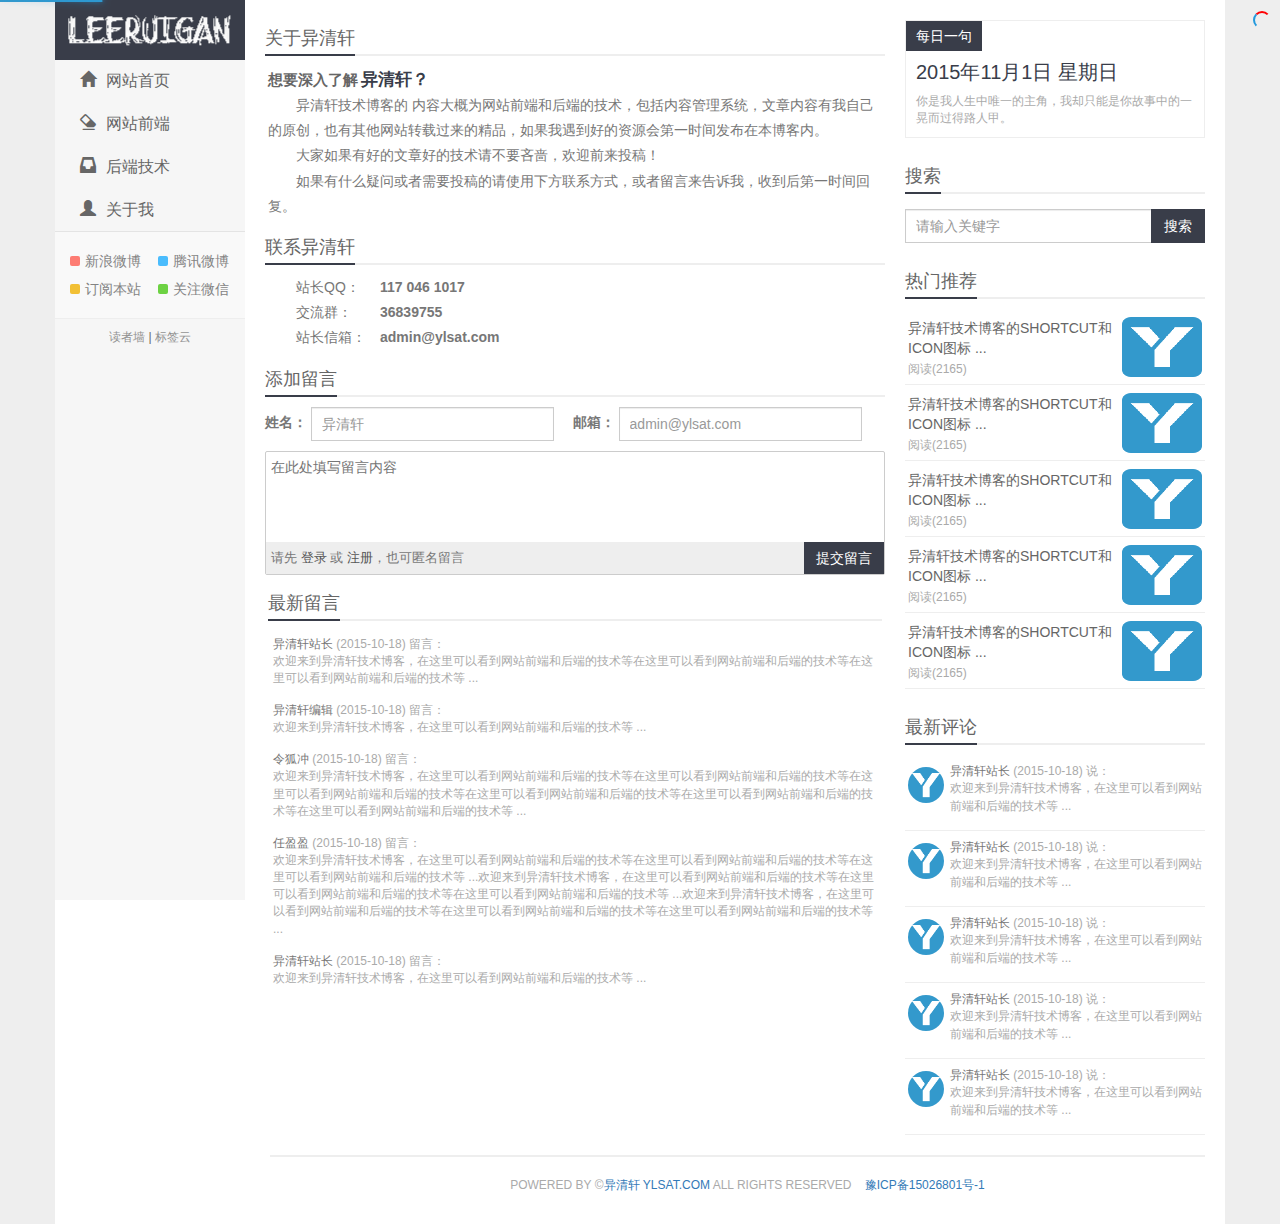
<file: about.html>
﻿<!doctype html>
<!--
                              _.._        ,------------.
                           ,'      `.    ( We want you! )
                          /  __) __` \    `-,----------'
                         (  (`-`(-')  ) _.-'
                         /)  \  = /  (
                        /'    |--' .  \
                       (  ,---|  `-.)__`
                        )(  `-.,--'   _`-.
                       '/,'          (  Wy",
                        (_       ,    `/,-' )
                        `.__,  : `-'/  /`--'
                          |     `--'  |
                          `   `-._   /
                           \        (
                           /\ .      \.  YLSAT.COM
                          / |` \     ,-\
                         /  \| .)   /   \
                        ( ,'|\    ,'     :
                        | \,`.`--"/      }
                        `,'    \  |,'    /
                       / "-._   `-/      |
                       "-.   "-.,'|     ;
                      /        _/["---'""]
                     :        /  |"-     '
                     '           |      /
                                 `      |
-->
<html>
<head>
<meta charset="utf-8">
<meta http-equiv="X-UA-Compatible" content="IE=edge">
<meta name="viewport" content="width=device-width, initial-scale=1">
<title>关于我们 - 异清轩技术博客 - POWERED BY WY ALL RIGHTS RESERVED</title>
<link href="css/bootstrap.min.css" type="text/css" rel="stylesheet">
<link href="css/style.css" type="text/css" rel="stylesheet">
<link type="text/css" href="css/nprogress.css" rel="stylesheet">
<!--[if lt IE 9]>
    <script src="js/html5shiv.min.js" type="text/javascript"></script>
    <script src="js/respond.min.js" type="text/javascript"></script>
    <script src="js/selectivizr-min.js" type="text/javascript"></script>
<![endif]-->
<link rel="apple-touch-icon-precomposed" href="images/icon/icon.png">
<link rel="shortcut icon" href="images/icon/favicon.ico">
<meta name="Keywords" content="" />
<meta name="description" content="" />
<script type="text/javascript">
//判断浏览器是否支持HTML5
// window.onload = function() {
// 	if (!window.applicationCache) {
// 		window.location.href="ie.html";
// 	}
// }
</script>
</head>

<body>
<section class="container user-select">
  <header>
    <div class="hidden-xs header"><!--超小屏幕不显示-->
      <h1 class="logo"> <a href="index.html" title="异清轩技术博客 - POWERED BY WY ALL RIGHTS RESERVED"></a> </h1>
      <ul class="nav hidden-xs-nav">
        <li class="active"><a href="index.html"><span class="glyphicon glyphicon-home"></span>网站首页</a></li>
        <li><a href=""><span class="glyphicon glyphicon-erase"></span>网站前端</a></li>
        <li><a href=""><span class="glyphicon glyphicon-inbox"></span>后端技术</a></li>
        <!-- <li><a href=""><span class="glyphicon glyphicon-globe"></span>管理系统</a></li> -->
        <li><a href="about.html"><span class="glyphicon glyphicon-user"></span>关于我</a></li>
        <!-- <li><a href="friendly.html"><span class="glyphicon glyphicon-tags"></span>友情链接</a></li> -->
      </ul>
      <div class="feeds"> <a class="feed feed-xlweibo" href="" target="_blank"><i></i>新浪微博</a> <a class="feed feed-txweibo" href="" target="_blank"><i></i>腾讯微博</a> <a class="feed feed-rss" href="" target="_blank"><i></i>订阅本站</a> <a class="feed feed-weixin" data-toggle="popover" data-trigger="hover" title="微信扫一扫" data-html="true" data-content="<img src='images/weixin.jpg' alt=''>" href="javascript:;" target="_blank"><i></i>关注微信</a> </div>
      <div class="wall"><a href="readerWall.html" target="_blank">读者墙</a> | <a href="tags.html" target="_blank">标签云</a></div>
    </div>
    <!--/超小屏幕不显示-->
    <div class="visible-xs header-xs"><!--超小屏幕可见-->
      <div class="navbar-header header-xs-logo">
        <button type="button" class="navbar-toggle collapsed" data-toggle="collapse" data-target="#header-xs-menu" aria-expanded="false" aria-controls="navbar"><span class="glyphicon glyphicon-menu-hamburger"></span></button>
      </div>
      <div id="header-xs-menu" class="navbar-collapse collapse">
        <ul class="nav navbar-nav header-xs-nav">
          <li class="active"><a href="index.html"><span class="glyphicon glyphicon-home"></span>网站首页</a></li>
          <li><a href=""><span class="glyphicon glyphicon-erase"></span>网站前端</a></li>
          <li><a href=""><span class="glyphicon glyphicon-inbox"></span>后端技术</a></li>
          <!-- <li><a href=""><span class="glyphicon glyphicon-globe"></span>管理系统</a></li> -->
          <li><a href="about.html"><span class="glyphicon glyphicon-user"></span>关于我</a></li>
          <!-- <li><a href="friendly.html"><span class="glyphicon glyphicon-tags"></span>友情链接</a></li> -->
        </ul>
        <form class="navbar-form" action="search.php" method="post" style="padding:0 25px;">
          <div class="input-group">
            <input type="text" class="form-control" placeholder="请输入关键字">
            <span class="input-group-btn">
            <button class="btn btn-default btn-search" type="submit">搜索</button>
            </span> </div>
        </form>
      </div>
    </div>
  </header>
  <!--/超小屏幕可见-->
  <div class="content-wrap"><!--内容-->
    <div class="content">
      <div class="content-block about-content">
        <h2 class="title"><strong>关于异清轩</strong></h2>
        <p class="line-title">想要深入了解<span>异清轩？</span></p>
        <p>异清轩技术博客的		内容大概为网站前端和后端的技术，包括内容管理系统，文章内容有我自己的原创，也有其他网站转载过来的精品，如果我遇到好的资源会第一时间发布在本博客内。</p>
        <p>大家如果有好的文章好的技术请不要吝啬，欢迎前来投稿！</p>
        <p>如果有什么疑问或者需要投稿的请使用下方联系方式，或者留言来告诉我，收到后第一时间回复。</p>
      </div>
      <div class="content-block contact-content">
        <h2 class="title"><strong>联系异清轩</strong></h2>
        <p><span>站长QQ：</span><a href="tencent://message/?uin=1170461017\">117 046 1017</a></p>
        <p><span>交流群：</span><a href="">36839755</a></p>
        <p><span>站长信箱：</span><a href="mailto:admin@ylsat.com">admin@ylsat.com</a></p>
      </div>
      <div class="content-block comment">
        <h2 class="title"><strong>添加留言</strong></h2>
        <form action="message.php" method="post" class="form-inline" id="comment-form">
          <div class="comment-title">
            <div class="form-group">
              <label for="messageName">姓名：</label>
              <input type="text" name="messageName" class="form-control" id="messageName" placeholder="异清轩">
            </div>
            <div class="form-group">
              <label for="messageEmail">邮箱：</label>
              <input type="email" name="messageEmail" class="form-control" id="messageEmail" placeholder="admin@ylsat.com">
            </div>
          </div>
          <div class="comment-form">
            <textarea placeholder="在此处填写留言内容" name="messageContent"></textarea>
            <div class="comment-form-footer">
              <div class="comment-form-text">请先 <a href="javascript:;">登录</a> 或 <a href="javascript:;">注册</a>，也可匿名留言 </div>
              <div class="comment-form-btn">
                <button type="submit" class="btn btn-default btn-comment">提交留言</button>
              </div>
            </div>
          </div>
        </form>
        <div class="content-block comment-content">
          <h2 class="title"><strong>最新留言</strong></h2>
          <ul>
            <li><span class="text"><strong>异清轩站长</strong> (2015-10-18) 留言：<br />
              欢迎来到异清轩技术博客，在这里可以看到网站前端和后端的技术等在这里可以看到网站前端和后端的技术等在这里可以看到网站前端和后端的技术等 ...</span></li>
            <li><span class="text"><strong>异清轩编辑</strong> (2015-10-18) 留言：<br />
              欢迎来到异清轩技术博客，在这里可以看到网站前端和后端的技术等 ...</span></li>
            <li><span class="text"><strong>令狐冲</strong> (2015-10-18) 留言：<br />
              欢迎来到异清轩技术博客，在这里可以看到网站前端和后端的技术等在这里可以看到网站前端和后端的技术等在这里可以看到网站前端和后端的技术等在这里可以看到网站前端和后端的技术等在这里可以看到网站前端和后端的技术等在这里可以看到网站前端和后端的技术等 ...</span></li>
            <li><span class="text"><strong>任盈盈</strong> (2015-10-18) 留言：<br />
              欢迎来到异清轩技术博客，在这里可以看到网站前端和后端的技术等在这里可以看到网站前端和后端的技术等在这里可以看到网站前端和后端的技术等 ...欢迎来到异清轩技术博客，在这里可以看到网站前端和后端的技术等在这里可以看到网站前端和后端的技术等在这里可以看到网站前端和后端的技术等 ...欢迎来到异清轩技术博客，在这里可以看到网站前端和后端的技术等在这里可以看到网站前端和后端的技术等在这里可以看到网站前端和后端的技术等 ...</span></li>
            <li><span class="text"><strong>异清轩站长</strong> (2015-10-18) 留言：<br />
              欢迎来到异清轩技术博客，在这里可以看到网站前端和后端的技术等 ...</span></li>
          </ul>
        </div>
      </div>
    </div>
  </div>
  <!--/内容-->
  <aside class="sidebar visible-lg"><!--右侧>992px显示-->
    <div class="sentence"> <strong>每日一句</strong>
      <h2>2015年11月1日 星期日</h2>
      <p>你是我人生中唯一的主角，我却只能是你故事中的一晃而过得路人甲。</p>
    </div>
    <div id="search" class="sidebar-block search" role="search">
      <h2 class="title"><strong>搜索</strong></h2>
      <form class="navbar-form" action="search.php" method="post">
        <div class="input-group">
          <input type="text" class="form-control" size="35" placeholder="请输入关键字">
          <span class="input-group-btn">
          <button class="btn btn-default btn-search" type="submit">搜索</button>
          </span> </div>
      </form>
    </div>
    <div class="sidebar-block recommend">
      <h2 class="title"><strong>热门推荐</strong></h2>
      <ul>
        <li><a target="_blank" href=""> <span class="thumb"><img src="images/icon/icon.png" alt=""></span> <span class="text">异清轩技术博客的SHORTCUT和ICON图标 ...</span> <span class="text-muted">阅读(2165)</span></a></li>
        <li><a target="_blank" href=""> <span class="thumb"><img src="images/icon/icon.png" alt=""></span> <span class="text">异清轩技术博客的SHORTCUT和ICON图标 ...</span> <span class="text-muted">阅读(2165)</span></a></li>
        <li><a target="_blank" href=""> <span class="thumb"><img src="images/icon/icon.png" alt=""></span> <span class="text">异清轩技术博客的SHORTCUT和ICON图标 ...</span> <span class="text-muted">阅读(2165)</span></a></li>
        <li><a target="_blank" href=""> <span class="thumb"><img src="images/icon/icon.png" alt=""></span> <span class="text">异清轩技术博客的SHORTCUT和ICON图标 ...</span> <span class="text-muted">阅读(2165)</span></a></li>
        <li><a target="_blank" href=""> <span class="thumb"><img src="images/icon/icon.png" alt=""></span> <span class="text">异清轩技术博客的SHORTCUT和ICON图标 ...</span> <span class="text-muted">阅读(2165)</span></a></li>
      </ul>
    </div>
    <div class="sidebar-block comment">
      <h2 class="title"><strong>最新评论</strong></h2>
      <ul>
        <li data-toggle="tooltip" data-placement="top" title="站长的评论"><a target="_blank" href=""><span class="face"><img src="images/icon/icon.png" alt=""></span> <span class="text"><strong>异清轩站长</strong> (2015-10-18) 说：<br />
          欢迎来到异清轩技术博客，在这里可以看到网站前端和后端的技术等 ...</span></a></li>
        <li data-toggle="tooltip" data-placement="top" title="读者墙上的评论"><a target="_blank" href=""><span class="face"><img src="images/icon/icon.png" alt=""></span> <span class="text"><strong>异清轩站长</strong> (2015-10-18) 说：<br />
          欢迎来到异清轩技术博客，在这里可以看到网站前端和后端的技术等 ...</span></a></li>
        <li data-toggle="tooltip" data-placement="top" title="异清轩技术博客的SHORTCUT和ICON图标...的评论"><a target="_blank" href=""><span class="face"><img src="images/icon/icon.png" alt=""></span> <span class="text"><strong>异清轩站长</strong> (2015-10-18) 说：<br />
          欢迎来到异清轩技术博客，在这里可以看到网站前端和后端的技术等 ...</span></a></li>
        <li data-toggle="tooltip" data-placement="top" title="异清轩技术博客的SHORTCUT和ICON图标...的评论"><a target="_blank" href=""><span class="face"><img src="images/icon/icon.png" alt=""></span> <span class="text"><strong>异清轩站长</strong> (2015-10-18) 说：<br />
          欢迎来到异清轩技术博客，在这里可以看到网站前端和后端的技术等 ...</span></a></li>
        <li data-toggle="tooltip" data-placement="top" title="异清轩技术博客的SHORTCUT和ICON图标...的评论"><a target="_blank" href=""><span class="face"><img src="images/icon/icon.png" alt=""></span> <span class="text"><strong>异清轩站长</strong> (2015-10-18) 说：<br />
          欢迎来到异清轩技术博客，在这里可以看到网站前端和后端的技术等 ...</span></a></li>
      </ul>
    </div>
  </aside>
  <!--/右侧>992px显示-->
  <footer class="footer">POWERED BY &copy;<a href="http://www.bootstrapmb.com/">异清轩 YLSAT.COM</a> ALL RIGHTS RESERVED &nbsp;&nbsp;&nbsp;<span><a href="http://www.miitbeian.gov.cn/" target="_blank">豫ICP备15026801号-1</a></span> <span style="display:none"><a href="">网站统计</a></span> </footer>
</section>
<div><a href="javascript:;" class="gotop" style="display:none;"></a></div>
<!--/返回顶部--> 
<script src="js/jquery-2.1.4.min.js" type="text/javascript"></script> 
<script src="js/nprogress.js" type="text/javascript" ></script> 
<script src="js/bootstrap.min.js" type="text/javascript"></script> 
<script type="text/javascript">
//页面加载
$('body').show();
$('.version').text(NProgress.version);
NProgress.start();
setTimeout(function() { NProgress.done(); $('.fade').removeClass('out'); }, 1000);
//返回顶部按钮
$(function(){
	$(window).scroll(function(){
		if($(window).scrollTop()>100){
			$(".gotop").fadeIn();	
		}
		else{
			$(".gotop").hide();
		}
	});
	$(".gotop").click(function(){
		$('html,body').animate({'scrollTop':0},500);
	});
});
//提示插件启用
$(function () {
  $('[data-toggle="popover"]').popover();
});
$(function () {
	$('[data-toggle="tooltip"]').tooltip();
});
//鼠标滑过显示 滑离隐藏
$(function(){
	$(".carousel").hover(function(){
		$(this).find(".carousel-control").show();
	},function(){
		$(this).find(".carousel-control").hide();
	});
});
$(function(){
	$(".hot-content ul li").hover(function(){
		$(this).find("h3").show();
	},function(){
		$(this).find("h3").hide();
	});
});
//页面元素智能定位
$.fn.smartFloat = function() { 
	var position = function(element) { 
		var top = element.position().top; //当前元素对象element距离浏览器上边缘的距离 
		var pos = element.css("position"); //当前元素距离页面document顶部的距离
		$(window).scroll(function() { //侦听滚动时 
			var scrolls = $(this).scrollTop(); 
			if (scrolls > top) { //如果滚动到页面超出了当前元素element的相对页面顶部的高度 
				if (window.XMLHttpRequest) { //如果不是ie6 
					element.css({ //设置css 
						position: "fixed", //固定定位,即不再跟随滚动 
						top: 0 //距离页面顶部为0 
					}).addClass("shadow"); //加上阴影样式.shadow 
				} else { //如果是ie6 
					element.css({ 
						top: scrolls  //与页面顶部距离 
					});     
				} 
			}else { 
				element.css({ //如果当前元素element未滚动到浏览器上边缘，则使用默认样式 
					position: pos, 
					top: top 
				}).removeClass("shadow");//移除阴影样式.shadow 
			} 
		}); 
	}; 
	return $(this).each(function() { 
		position($(this));                          
	}); 
}; 
//启用页面元素智能定位
$(function(){
	$("#search").smartFloat();
});
//异步加载更多内容
jQuery("#pagination a").on("click", function ()
{
    var _url = jQuery(this).attr("href");
    var _text = jQuery(this).text();
    jQuery(this).attr("href", "javascript:viod(0);");
    jQuery.ajax(
    {
        type : "POST",
        url : _url,
        success : function (data)
        {
            //将返回的数据进行处理，挑选出class是news-list的内容块
            result = jQuery(data).find(".row .news-list");
            //newHref获取返回的内容中的下一页的链接地址
            nextHref = jQuery(data).find("#pagination a").attr("href");
            jQuery(this).attr("href", _url);
            if (nextHref != undefined)
            {
                jQuery("#pagination a").attr("href", nextHref);
            }
			else
            {
                jQuery("#pagination a").html("下一页没有了").removeAttr("href")
            }
            // 渐显新内容
            jQuery(function ()
            {
                jQuery(".row").append(result.fadeIn(300));
                jQuery("img").lazyload(
                {
                    effect : "fadeIn"
                });
            });
        }
    });
    return false;
});
</script>
</body>
</html>
</file>
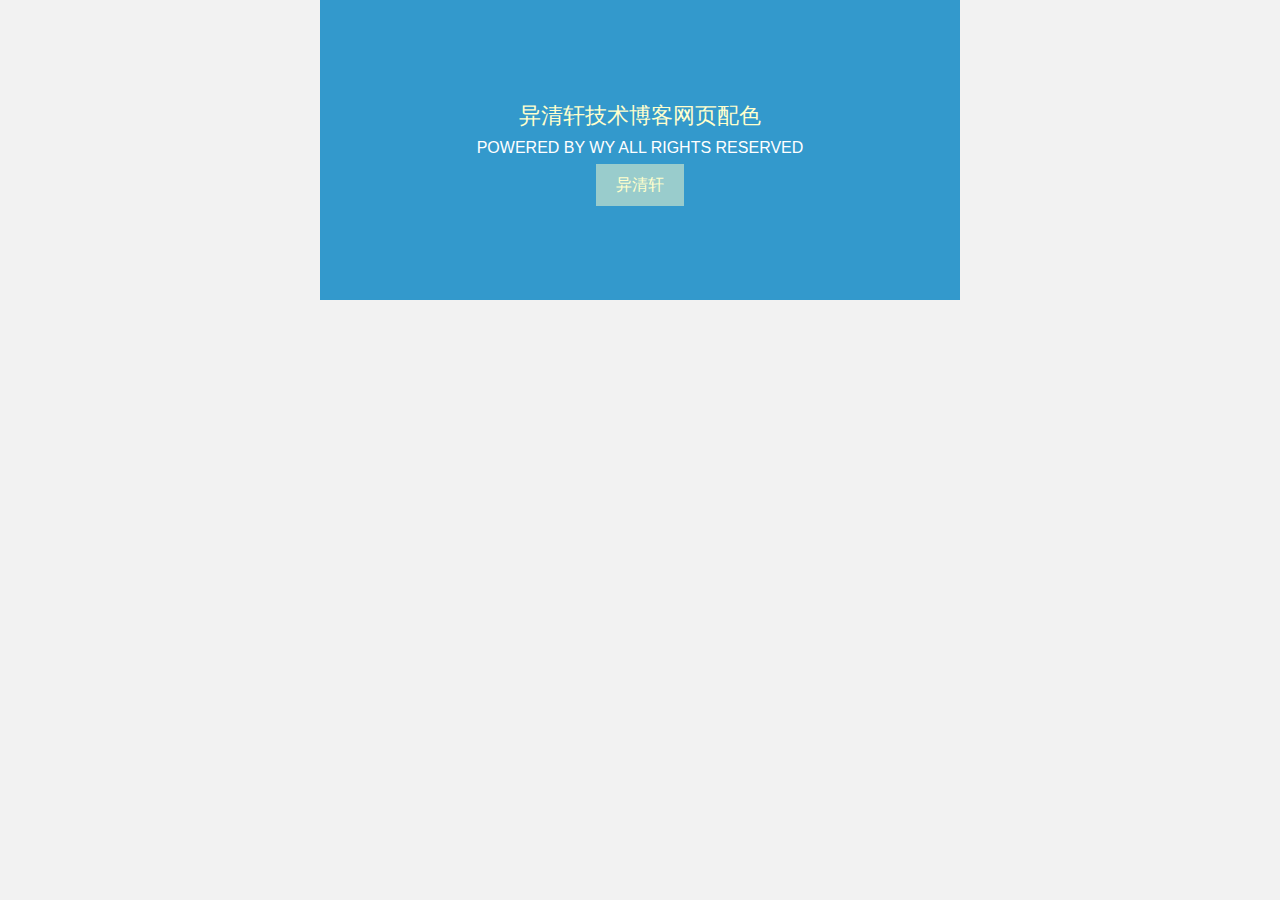
<file: color.html>
<!doctype html>
<html>
<head>
<meta charset="utf-8">
<title>异清轩技术博客 - POWERED BY WY ALL RIGHTS RESERVED</title>
<style type="text/css">
/*
#3399CC
#336699
#FFFFFF
#99CCCC
#FFFFCC
*/
body, div, dl, dt, dd, ul, ol, li, h1, h2, h3, h4, h5, h6, pre, code, form, fieldset, legend, input, textarea, p, blockquote, th, td, article, aside, details, figcaption, figure, #footer, #header, hgroup, menu, nav, section {
	margin: 0;
	padding: 0;
}
html, body {
	color: #636363;
	background-color: #f2f2f2;
}
body::-webkit-scrollbar {
 width:8px;
 height:8px;
 background:#CCC;
 border-radius:5px;
}
body::-webkit-scrollbar-button {
 display:none;
}
body::-webkit-scrollbar-track-piece {
 display:none;
}
body::-webkit-scrollbar-thumb {
 background:#999;
 border-radius:5px;
}
a {
	cursor: pointer;
	transition: all 0.30s ease-in-out;
	-webkit-transition: all 0.30s ease-in-out;
	-moz-transition: all 0.30s ease-in-out;
}
body, input, button, textarea, select {
	font-family: "Lantinghei SC", "Open Sans", Arial, "Hiragino Sans GB", "Microsoft YaHei", "微软雅黑", "STHeiti", "WenQuanYi Micro Hei", SimSun, sans-serif;
}
#example {
	max-width: 640px;
	min-width: 320px;
	height: 200px;
	margin: 0 auto;
	background: #3399CC; /* #336699 */
	color: #FFFFCC; /* #FFFFFF */
	text-align: center;
	line-height: 2em;
	padding-top: 100px;
	overflow-x: hidden;
}
#example .p1 {
	font-size: 22px;
}
#example .p2 {
	color: #FFFFFF;
}
#example .p3 {
	display: inline-block;
	padding: 5px 20px;
	background: #99CCCC;
	color: #FFFFCC;
}
</style>
</head>

<body>
<div id="example">
  <p class="p1">异清轩技术博客网页配色</p>
  <p class="p2">POWERED BY WY ALL RIGHTS RESERVED</p>
  <p class="p3">异清轩</p>
</div>
</body>
</html>
</file>
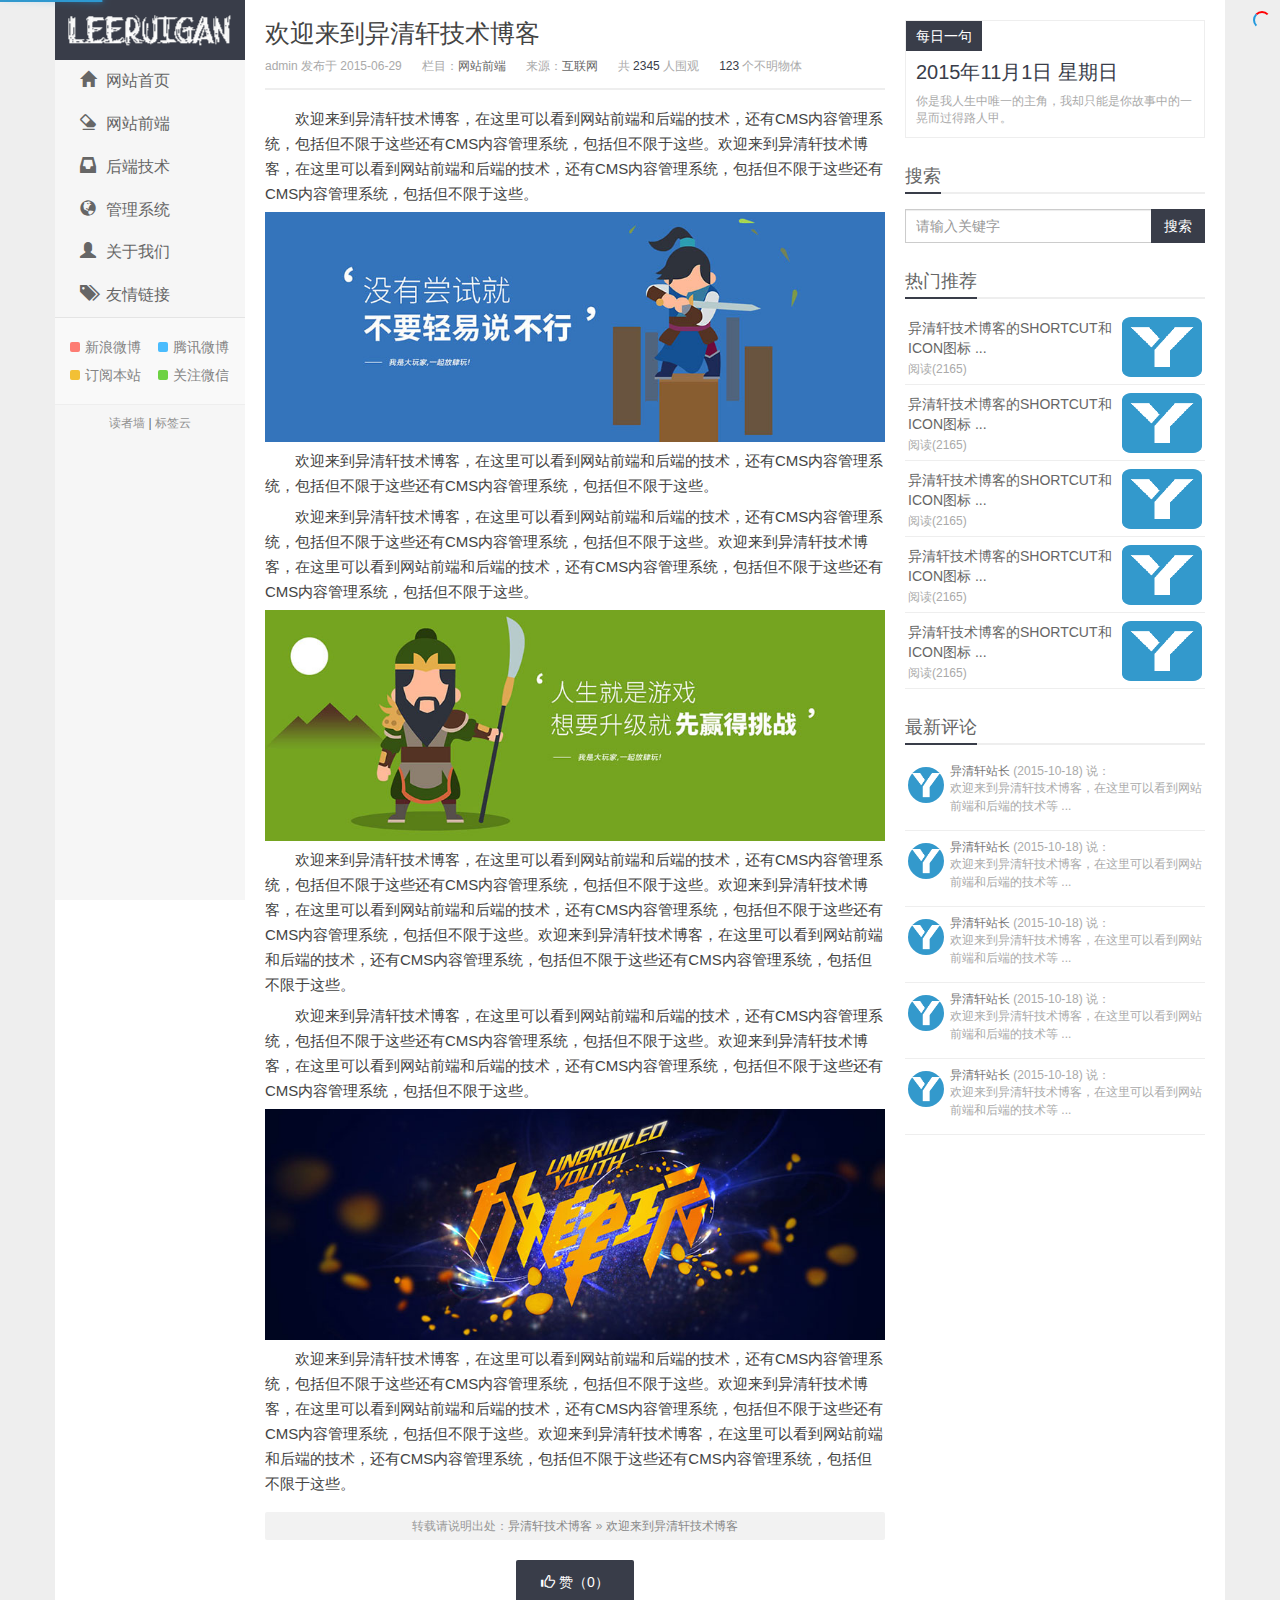
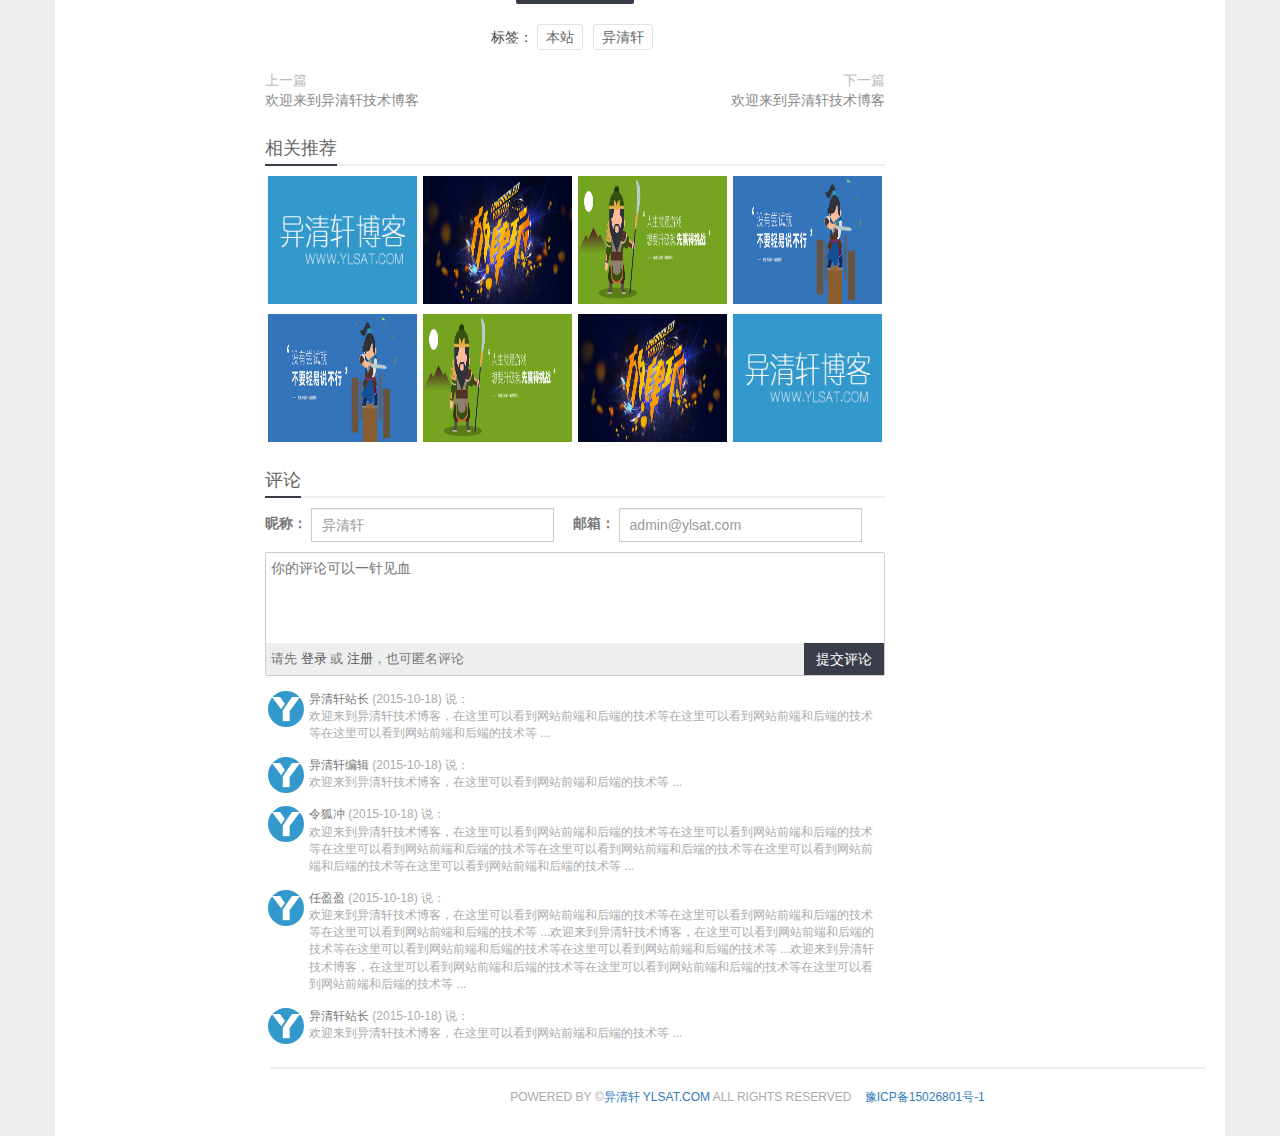
<file: content.html>
﻿<!doctype html>
<!--
                              _.._        ,------------.
                           ,'      `.    ( We want you! )
                          /  __) __` \    `-,----------'
                         (  (`-`(-')  ) _.-'
                         /)  \  = /  (
                        /'    |--' .  \
                       (  ,---|  `-.)__`
                        )(  `-.,--'   _`-.
                       '/,'          (  Wy",
                        (_       ,    `/,-' )
                        `.__,  : `-'/  /`--'
                          |     `--'  |
                          `   `-._   /
                           \        (
                           /\ .      \.  YLSAT.COM
                          / |` \     ,-\
                         /  \| .)   /   \
                        ( ,'|\    ,'     :
                        | \,`.`--"/      }
                        `,'    \  |,'    /
                       / "-._   `-/      |
                       "-.   "-.,'|     ;
                      /        _/["---'""]
                     :        /  |"-     '
                     '           |      /
                                 `      |
-->
<html>
<head>
<meta charset="utf-8">
<meta http-equiv="X-UA-Compatible" content="IE=edge">
<meta name="viewport" content="width=device-width, initial-scale=1">
<title>欢迎来到异清轩技术博客 - 异清轩技术博客 - POWERED BY WY ALL RIGHTS RESERVED</title>
<link href="css/bootstrap.min.css" type="text/css" rel="stylesheet">
<link href="css/style.css" type="text/css" rel="stylesheet">
<link href="css/nprogress.css" type="text/css" rel="stylesheet">
<!--[if lt IE 9]>
    <script src="js/html5shiv.min.js" type="text/javascript"></script>
    <script src="js/respond.min.js" type="text/javascript"></script>
    <script src="js/selectivizr-min.js" type="text/javascript"></script>
<![endif]-->
<link rel="apple-touch-icon-precomposed" href="images/icon/icon.png">
<link rel="shortcut icon" href="images/icon/favicon.ico">
<meta name="Keywords" content="" />
<meta name="description" content="" />
<script type="text/javascript">
//判断浏览器是否支持HTML5
// window.onload = function() {
// 	if (!window.applicationCache) {
// 		window.location.href="ie.html";
// 	}
// }
</script>
</head>

<body>
<section class="container user-select">
  <header>
    <div class="hidden-xs header"><!--超小屏幕不显示-->
      <h1 class="logo"> <a href="index.html" title="异清轩技术博客 - POWERED BY WY ALL RIGHTS RESERVED"></a> </h1>
      <ul class="nav hidden-xs-nav">
        <li class="active"><a href="index.html"><span class="glyphicon glyphicon-home"></span>网站首页</a></li>
        <li><a href=""><span class="glyphicon glyphicon-erase"></span>网站前端</a></li>
        <li><a href=""><span class="glyphicon glyphicon-inbox"></span>后端技术</a></li>
        <li><a href=""><span class="glyphicon glyphicon-globe"></span>管理系统</a></li>
        <li><a href="about.html"><span class="glyphicon glyphicon-user"></span>关于我们</a></li>
        <li><a href="friendly.html"><span class="glyphicon glyphicon-tags"></span>友情链接</a></li>
      </ul>
      <div class="feeds"> <a class="feed feed-xlweibo" href="" target="_blank"><i></i>新浪微博</a> <a class="feed feed-txweibo" href="" target="_blank"><i></i>腾讯微博</a> <a class="feed feed-rss" href="" target="_blank"><i></i>订阅本站</a> <a class="feed feed-weixin" data-toggle="popover" data-trigger="hover" title="微信扫一扫" data-html="true" data-content="<img src='images/weixin.jpg' alt=''>" href="javascript:;" target="_blank"><i></i>关注微信</a> </div>
      <div class="wall"><a href="readerWall.html" target="_blank">读者墙</a> | <a href="tags.html" target="_blank">标签云</a></div>
    </div>
    <!--/超小屏幕不显示-->
    <div class="visible-xs header-xs"><!--超小屏幕可见-->
      <div class="navbar-header header-xs-logo">
        <button type="button" class="navbar-toggle collapsed" data-toggle="collapse" data-target="#header-xs-menu" aria-expanded="false" aria-controls="navbar"><span class="glyphicon glyphicon-menu-hamburger"></span></button>
      </div>
      <div id="header-xs-menu" class="navbar-collapse collapse">
        <ul class="nav navbar-nav header-xs-nav">
          <li class="active"><a href="index.html"><span class="glyphicon glyphicon-home"></span>网站首页</a></li>
          <li><a href=""><span class="glyphicon glyphicon-erase"></span>网站前端</a></li>
          <li><a href=""><span class="glyphicon glyphicon-inbox"></span>后端技术</a></li>
          <li><a href=""><span class="glyphicon glyphicon-globe"></span>管理系统</a></li>
          <li><a href="about.html"><span class="glyphicon glyphicon-user"></span>关于我们</a></li>
          <li><a href="friendly.html"><span class="glyphicon glyphicon-tags"></span>友情链接</a></li>
        </ul>
        <form class="navbar-form" action="search.php" method="post" style="padding:0 25px;">
          <div class="input-group">
            <input type="text" class="form-control" placeholder="请输入关键字">
            <span class="input-group-btn">
            <button class="btn btn-default btn-search" type="submit">搜索</button>
            </span> </div>
        </form>
      </div>
    </div>
  </header>
  <!--/超小屏幕可见-->
  <div class="content-wrap"><!--内容-->
    <div class="content">
      <header class="news_header">
        <h2>欢迎来到异清轩技术博客</h2>
        <ul>
          <li>admin 发布于 2015-06-29</li>
          <li>栏目：<a href="" title="" target="_blank">网站前端</a></li>
          <li>来源：<a href="" title="" target="_blank">互联网</a></li>
          <li>共 <strong>2345</strong> 人围观 </li>
          <li><strong>123</strong> 个不明物体</li>
        </ul>
      </header>
      <article class="news_content">
        <p>欢迎来到异清轩技术博客，在这里可以看到网站前端和后端的技术，还有CMS内容管理系统，包括但不限于这些还有CMS内容管理系统，包括但不限于这些。欢迎来到异清轩技术博客，在这里可以看到网站前端和后端的技术，还有CMS内容管理系统，包括但不限于这些还有CMS内容管理系统，包括但不限于这些。</p>
        <p><img src="images/img2.jpg" alt="" title="" /></p>
        <p>欢迎来到异清轩技术博客，在这里可以看到网站前端和后端的技术，还有CMS内容管理系统，包括但不限于这些还有CMS内容管理系统，包括但不限于这些。</p>
        <p>欢迎来到异清轩技术博客，在这里可以看到网站前端和后端的技术，还有CMS内容管理系统，包括但不限于这些还有CMS内容管理系统，包括但不限于这些。欢迎来到异清轩技术博客，在这里可以看到网站前端和后端的技术，还有CMS内容管理系统，包括但不限于这些还有CMS内容管理系统，包括但不限于这些。</p>
        <p><img src="images/img3.jpg" alt="" title="" /></p>
        <p>欢迎来到异清轩技术博客，在这里可以看到网站前端和后端的技术，还有CMS内容管理系统，包括但不限于这些还有CMS内容管理系统，包括但不限于这些。欢迎来到异清轩技术博客，在这里可以看到网站前端和后端的技术，还有CMS内容管理系统，包括但不限于这些还有CMS内容管理系统，包括但不限于这些。欢迎来到异清轩技术博客，在这里可以看到网站前端和后端的技术，还有CMS内容管理系统，包括但不限于这些还有CMS内容管理系统，包括但不限于这些。</p>
        <p>欢迎来到异清轩技术博客，在这里可以看到网站前端和后端的技术，还有CMS内容管理系统，包括但不限于这些还有CMS内容管理系统，包括但不限于这些。欢迎来到异清轩技术博客，在这里可以看到网站前端和后端的技术，还有CMS内容管理系统，包括但不限于这些还有CMS内容管理系统，包括但不限于这些。</p>
        <p><img src="images/img1.jpg" alt="" title="" /></p>
        <p>欢迎来到异清轩技术博客，在这里可以看到网站前端和后端的技术，还有CMS内容管理系统，包括但不限于这些还有CMS内容管理系统，包括但不限于这些。欢迎来到异清轩技术博客，在这里可以看到网站前端和后端的技术，还有CMS内容管理系统，包括但不限于这些还有CMS内容管理系统，包括但不限于这些。欢迎来到异清轩技术博客，在这里可以看到网站前端和后端的技术，还有CMS内容管理系统，包括但不限于这些还有CMS内容管理系统，包括但不限于这些。</p>
      </article>
      <div class="reprint">转载请说明出处：<a href="" title="" target="_blank">异清轩技术博客</a> » <a href="" title="" target="_blank">欢迎来到异清轩技术博客</a></div>
      <div class="zambia"><a href="javascript:;" name="zambia" rel=""><span class="glyphicon glyphicon-thumbs-up"></span> 赞（0）</a></div>
      <div class="tags news_tags">标签： <span data-toggle="tooltip" data-placement="bottom" title="查看关于 本站 的文章"><a href="">本站</a></span> <span data-toggle="tooltip" data-placement="bottom" title="查看关于 异清轩 的文章"><a href="">异清轩</a></span> </div>
      <nav class="page-nav"> <span class="page-nav-prev">上一篇<br />
        <a href="" rel="prev">欢迎来到异清轩技术博客</a></span> <span class="page-nav-next">下一篇<br />
        <a href="" rel="next">欢迎来到异清轩技术博客</a></span> </nav>
      <div class="content-block related-content visible-lg visible-md">
        <h2 class="title"><strong>相关推荐</strong></h2>
        <ul>
          <li><a target="_blank" href=""><img src="images/logo.jpg" alt="">
            <h3> 欢迎来到异清轩技术博客,在这里可以看到网站前端和后端的技术等 </h3>
            </a></li>
          <li><a target="_blank" href=""><img src="images/img1.jpg" alt="">
            <h3> 欢迎来到异清轩技术博客,在这里可以看到网站前端和后端的技术等 </h3>
            </a></li>
          <li><a target="_blank" href=""><img src="images/img3.jpg" alt="">
            <h3> 欢迎来到异清轩技术博客，在这里可以看到网站前端和后端的技术等 </h3>
            </a></li>
          <li><a target="_blank" href=""><img src="images/img2.jpg" alt="">
            <h3> 欢迎来到异清轩技术博客，在这里可以看到网站前端和后端的技术等 </h3>
            </a></li>
          <li><a target="_blank" href=""><img src="images/img2.jpg" alt="">
            <h3> 欢迎来到异清轩技术博客,在这里可以看到网站前端和后端的技术等 </h3>
            </a></li>
          <li><a target="_blank" href=""><img src="images/img3.jpg" alt="">
            <h3> 欢迎来到异清轩技术博客,在这里可以看到网站前端和后端的技术等 </h3>
            </a></li>
          <li><a target="_blank" href=""><img src="images/img1.jpg" alt="">
            <h3> 欢迎来到异清轩技术博客，在这里可以看到网站前端和后端的技术等 </h3>
            </a></li>
          <li><a target="_blank" href=""><img src="images/logo.jpg" alt="">
            <h3> 欢迎来到异清轩技术博客，在这里可以看到网站前端和后端的技术等 </h3>
            </a></li>
        </ul>
      </div>
      <div class="content-block comment">
        <h2 class="title"><strong>评论</strong></h2>
        <form action="comment.php" method="post" class="form-inline" id="comment-form">
          <div class="comment-title">
            <div class="form-group">
              <label for="commentName">昵称：</label>
              <input type="text" name="commentName" class="form-control" id="commentName" placeholder="异清轩">
            </div>
            <div class="form-group">
              <label for="commentEmail">邮箱：</label>
              <input type="email" name="commentEmail" class="form-control" id="commentEmail" placeholder="admin@ylsat.com">
            </div>
          </div>
          <div class="comment-form">
            <textarea placeholder="你的评论可以一针见血" name="commentContent"></textarea>
            <div class="comment-form-footer">
              <div class="comment-form-text">请先 <a href="javascript:;">登录</a> 或 <a href="javascript:;">注册</a>，也可匿名评论 </div>
              <div class="comment-form-btn">
                <button type="submit" class="btn btn-default btn-comment">提交评论</button>
              </div>
            </div>
          </div>
        </form>
        <div class="comment-content">
          <ul>
            <li><span class="face"><img src="images/icon/icon.png" alt=""></span> <span class="text"><strong>异清轩站长</strong> (2015-10-18) 说：<br />
              欢迎来到异清轩技术博客，在这里可以看到网站前端和后端的技术等在这里可以看到网站前端和后端的技术等在这里可以看到网站前端和后端的技术等 ...</span></li>
            <li><span class="face"><img src="images/icon/icon.png" alt=""></span> <span class="text"><strong>异清轩编辑</strong> (2015-10-18) 说：<br />
              欢迎来到异清轩技术博客，在这里可以看到网站前端和后端的技术等 ...</span></li>
            <li><span class="face"><img src="images/icon/icon.png" alt=""></span> <span class="text"><strong>令狐冲</strong> (2015-10-18) 说：<br />
              欢迎来到异清轩技术博客，在这里可以看到网站前端和后端的技术等在这里可以看到网站前端和后端的技术等在这里可以看到网站前端和后端的技术等在这里可以看到网站前端和后端的技术等在这里可以看到网站前端和后端的技术等在这里可以看到网站前端和后端的技术等 ...</span></li>
            <li><span class="face"><img src="images/icon/icon.png" alt=""></span> <span class="text"><strong>任盈盈</strong> (2015-10-18) 说：<br />
              欢迎来到异清轩技术博客，在这里可以看到网站前端和后端的技术等在这里可以看到网站前端和后端的技术等在这里可以看到网站前端和后端的技术等 ...欢迎来到异清轩技术博客，在这里可以看到网站前端和后端的技术等在这里可以看到网站前端和后端的技术等在这里可以看到网站前端和后端的技术等 ...欢迎来到异清轩技术博客，在这里可以看到网站前端和后端的技术等在这里可以看到网站前端和后端的技术等在这里可以看到网站前端和后端的技术等 ...</span></li>
            <li><span class="face"><img src="images/icon/icon.png" alt=""></span> <span class="text"><strong>异清轩站长</strong> (2015-10-18) 说：<br />
              欢迎来到异清轩技术博客，在这里可以看到网站前端和后端的技术等 ...</span></li>
          </ul>
        </div>
      </div>
    </div>
  </div>
  <!--/内容-->
  <aside class="sidebar visible-lg"><!--右侧>992px显示-->
    <div class="sentence"> <strong>每日一句</strong>
      <h2>2015年11月1日 星期日</h2>
      <p>你是我人生中唯一的主角，我却只能是你故事中的一晃而过得路人甲。</p>
    </div>
    <div id="search" class="sidebar-block search" role="search">
      <h2 class="title"><strong>搜索</strong></h2>
      <form class="navbar-form" action="search.php" method="post">
        <div class="input-group">
          <input type="text" class="form-control" size="35" placeholder="请输入关键字">
          <span class="input-group-btn">
          <button class="btn btn-default btn-search" type="submit">搜索</button>
          </span> </div>
      </form>
    </div>
    <div class="sidebar-block recommend">
      <h2 class="title"><strong>热门推荐</strong></h2>
      <ul>
        <li><a target="_blank" href=""> <span class="thumb"><img src="images/icon/icon.png" alt=""></span> <span class="text">异清轩技术博客的SHORTCUT和ICON图标 ...</span> <span class="text-muted">阅读(2165)</span></a></li>
        <li><a target="_blank" href=""> <span class="thumb"><img src="images/icon/icon.png" alt=""></span> <span class="text">异清轩技术博客的SHORTCUT和ICON图标 ...</span> <span class="text-muted">阅读(2165)</span></a></li>
        <li><a target="_blank" href=""> <span class="thumb"><img src="images/icon/icon.png" alt=""></span> <span class="text">异清轩技术博客的SHORTCUT和ICON图标 ...</span> <span class="text-muted">阅读(2165)</span></a></li>
        <li><a target="_blank" href=""> <span class="thumb"><img src="images/icon/icon.png" alt=""></span> <span class="text">异清轩技术博客的SHORTCUT和ICON图标 ...</span> <span class="text-muted">阅读(2165)</span></a></li>
        <li><a target="_blank" href=""> <span class="thumb"><img src="images/icon/icon.png" alt=""></span> <span class="text">异清轩技术博客的SHORTCUT和ICON图标 ...</span> <span class="text-muted">阅读(2165)</span></a></li>
      </ul>
    </div>
    <div class="sidebar-block comment">
      <h2 class="title"><strong>最新评论</strong></h2>
      <ul>
        <li data-toggle="tooltip" data-placement="top" title="站长的评论"><a target="_blank" href=""><span class="face"><img src="images/icon/icon.png" alt=""></span> <span class="text"><strong>异清轩站长</strong> (2015-10-18) 说：<br />
          欢迎来到异清轩技术博客，在这里可以看到网站前端和后端的技术等 ...</span></a></li>
        <li data-toggle="tooltip" data-placement="top" title="读者墙上的评论"><a target="_blank" href=""><span class="face"><img src="images/icon/icon.png" alt=""></span> <span class="text"><strong>异清轩站长</strong> (2015-10-18) 说：<br />
          欢迎来到异清轩技术博客，在这里可以看到网站前端和后端的技术等 ...</span></a></li>
        <li data-toggle="tooltip" data-placement="top" title="异清轩技术博客的SHORTCUT和ICON图标...的评论"><a target="_blank" href=""><span class="face"><img src="images/icon/icon.png" alt=""></span> <span class="text"><strong>异清轩站长</strong> (2015-10-18) 说：<br />
          欢迎来到异清轩技术博客，在这里可以看到网站前端和后端的技术等 ...</span></a></li>
        <li data-toggle="tooltip" data-placement="top" title="异清轩技术博客的SHORTCUT和ICON图标...的评论"><a target="_blank" href=""><span class="face"><img src="images/icon/icon.png" alt=""></span> <span class="text"><strong>异清轩站长</strong> (2015-10-18) 说：<br />
          欢迎来到异清轩技术博客，在这里可以看到网站前端和后端的技术等 ...</span></a></li>
        <li data-toggle="tooltip" data-placement="top" title="异清轩技术博客的SHORTCUT和ICON图标...的评论"><a target="_blank" href=""><span class="face"><img src="images/icon/icon.png" alt=""></span> <span class="text"><strong>异清轩站长</strong> (2015-10-18) 说：<br />
          欢迎来到异清轩技术博客，在这里可以看到网站前端和后端的技术等 ...</span></a></li>
      </ul>
    </div>
  </aside>
  <!--/右侧>992px显示-->
  <footer class="footer">POWERED BY &copy;<a href="http://www.bootstrapmb.com/">异清轩 YLSAT.COM</a> ALL RIGHTS RESERVED &nbsp;&nbsp;&nbsp;<span><a href="http://www.miitbeian.gov.cn/" target="_blank">豫ICP备15026801号-1</a></span> <span style="display:none"><a href="">网站统计</a></span> </footer>
</section>
<div><a href="javascript:;" class="gotop" style="display:none;"></a></div>
<!--/返回顶部--> 
<script src="js/jquery-2.1.4.min.js" type="text/javascript"></script> 
<script src="js/nprogress.js" type="text/javascript" ></script> 
<script src="js/bootstrap.min.js" type="text/javascript"></script>
<script type="text/javascript">
//页面加载
$('body').show();
$('.version').text(NProgress.version);
NProgress.start();
setTimeout(function() { NProgress.done(); $('.fade').removeClass('out'); }, 1000);
//返回顶部按钮
$(function(){
	$(window).scroll(function(){
		if($(window).scrollTop()>100){
			$(".gotop").fadeIn();	
		}
		else{
			$(".gotop").hide();
		}
	});
	$(".gotop").click(function(){
		$('html,body').animate({'scrollTop':0},500);
	});
});
//提示插件启用
$(function () {
  $('[data-toggle="popover"]').popover();
});
$(function () {
	$('[data-toggle="tooltip"]').tooltip();
});
//鼠标滑过显示 滑离隐藏
	//banner
$(function(){
	$(".carousel").hover(function(){
		$(this).find(".carousel-control").show();
	},function(){
		$(this).find(".carousel-control").hide();
	});
});
	//本周热门
$(function(){
	$(".hot-content ul li").hover(function(){
		$(this).find("h3").show();
	},function(){
		$(this).find("h3").hide();
	});
});
	//相关推荐
$(function(){
	$(".related-content ul li").hover(function(){
		$(this).find("h3").show();
	},function(){
		$(this).find("h3").hide();
	});
});
//页面元素智能定位
$.fn.smartFloat = function() { 
	var position = function(element) { 
		var top = element.position().top; //当前元素对象element距离浏览器上边缘的距离 
		var pos = element.css("position"); //当前元素距离页面document顶部的距离
		$(window).scroll(function() { //侦听滚动时 
			var scrolls = $(this).scrollTop(); 
			if (scrolls > top) { //如果滚动到页面超出了当前元素element的相对页面顶部的高度 
				if (window.XMLHttpRequest) { //如果不是ie6 
					element.css({ //设置css 
						position: "fixed", //固定定位,即不再跟随滚动 
						top: 0 //距离页面顶部为0 
					}).addClass("shadow"); //加上阴影样式.shadow 
				} else { //如果是ie6 
					element.css({ 
						top: scrolls  //与页面顶部距离 
					});     
				} 
			}else { 
				element.css({ //如果当前元素element未滚动到浏览器上边缘，则使用默认样式 
					position: pos, 
					top: top 
				}).removeClass("shadow");//移除阴影样式.shadow 
			} 
		}); 
	}; 
	return $(this).each(function() { 
		position($(this));                          
	}); 
}; 
//启用页面元素智能定位
$(function(){
	$("#search").smartFloat();
});


//ajax更新点赞值
$(function(){   
    $(".content .zambia a").click(function(){   
        var zambia = $(this);   
        var id = zambia.attr("rel"); //对应id   
        zambia.fadeOut(1000); //渐隐效果   
        $.ajax({   
            type:"POST",   
            url:"zambia.php",   
            data:"id="+id,   
            cache:false, //不缓存此页面   
            success:function(data){   
                zambia.html(data);   
                zambia.fadeIn(1000); //渐显效果   
            }   
        });   
        return false;   
    });   
})
</script>
</body>
</html>
</file>
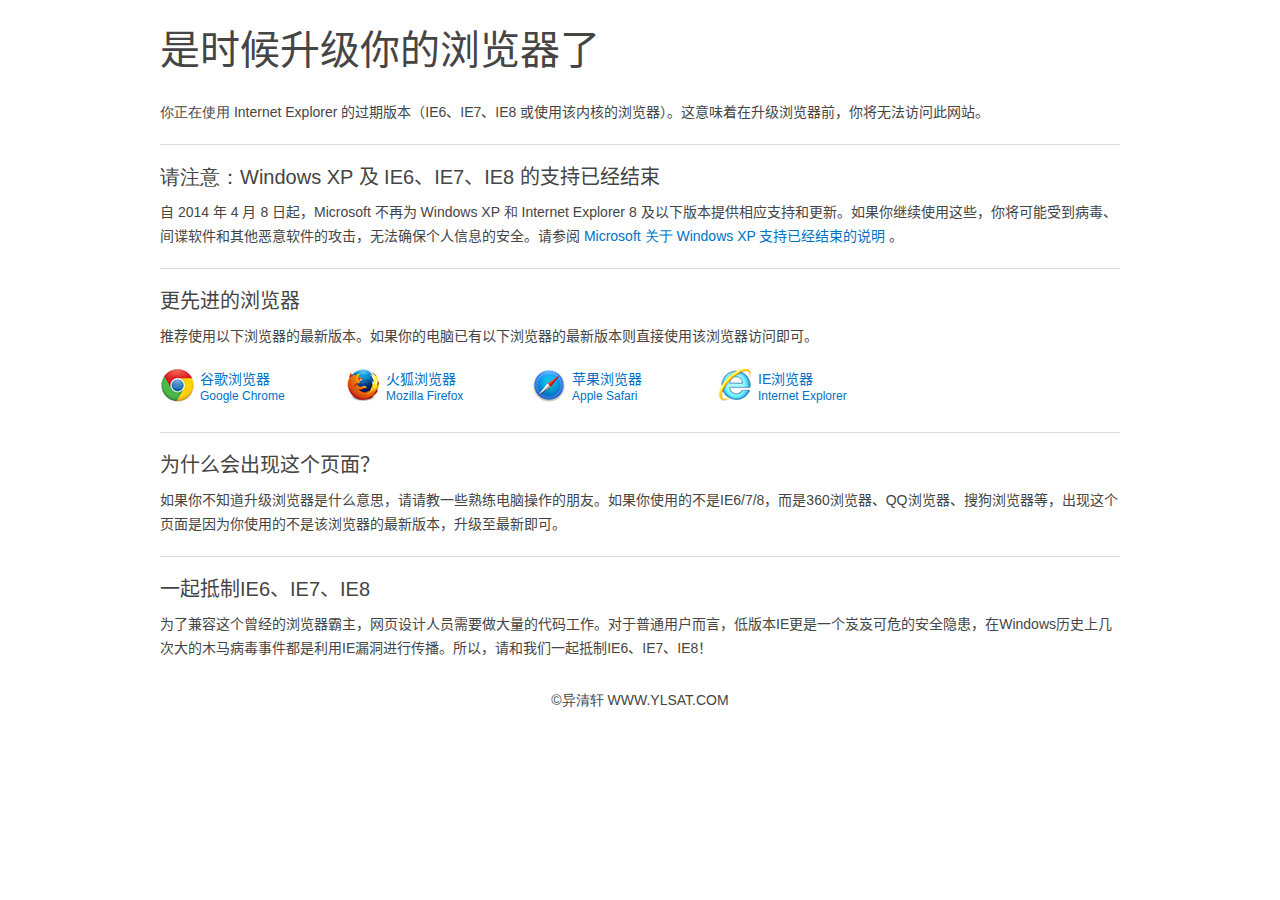
<file: friendly.html>
﻿<!doctype html>
<!--
                              _.._        ,------------.
                           ,'      `.    ( We want you! )
                          /  __) __` \    `-,----------'
                         (  (`-`(-')  ) _.-'
                         /)  \  = /  (
                        /'    |--' .  \
                       (  ,---|  `-.)__`
                        )(  `-.,--'   _`-.
                       '/,'          (  Wy",
                        (_       ,    `/,-' )
                        `.__,  : `-'/  /`--'
                          |     `--'  |
                          `   `-._   /
                           \        (
                           /\ .      \.  YLSAT.COM
                          / |` \     ,-\
                         /  \| .)   /   \
                        ( ,'|\    ,'     :
                        | \,`.`--"/      }
                        `,'    \  |,'    /
                       / "-._   `-/      |
                       "-.   "-.,'|     ;
                      /        _/["---'""]
                     :        /  |"-     '
                     '           |      /
                                 `      |
-->
<html>
<head>
    <meta charset="utf-8">
    <meta http-equiv="X-UA-Compatible" content="IE=edge">
    <meta name="viewport" content="width=device-width, initial-scale=1">
    <title>友情链接 - 异清轩技术博客 - POWERED BY WY ALL RIGHTS RESERVED</title>
    <link href="css/bootstrap.min.css" type="text/css" rel="stylesheet">
    <link href="css/style.css" type="text/css" rel="stylesheet">
    <link type="text/css" href="css/nprogress.css" rel="stylesheet">
    <!--[if lt IE 9]>
        <script src="js/html5shiv.min.js" type="text/javascript"></script>
        <script src="js/respond.min.js" type="text/javascript"></script>
        <script src="js/selectivizr-min.js" type="text/javascript"></script>
    <![endif]-->
    <link rel="apple-touch-icon-precomposed" href="images/icon/icon.png">
    <link rel="shortcut icon" href="images/icon/favicon.ico">
    <meta name="Keywords" content="" />
    <meta name="description" content="" />
    <script type="text/javascript">
        //判断浏览器是否支持HTML5
        window.onload = function () {
            if (!window.applicationCache) {
                window.location.href = "ie.html";
            }
        }
    </script>
</head>

<body>
    <section class="container user-select">
        <header>
            <div class="hidden-xs header">
                <!--超小屏幕不显示-->
                <h1 class="logo"> <a href="index.html" title="异清轩技术博客 - POWERED BY WY ALL RIGHTS RESERVED"></a> </h1>
                <ul class="nav hidden-xs-nav">
                    <li class="active"><a href="index.html"><span class="glyphicon glyphicon-home"></span>网站首页</a></li>
                    <li><a href=""><span class="glyphicon glyphicon-erase"></span>网站前端</a></li>
                    <li><a href=""><span class="glyphicon glyphicon-inbox"></span>后端技术</a></li>
                    <li><a href=""><span class="glyphicon glyphicon-globe"></span>管理系统</a></li>
                    <li><a href="about.html"><span class="glyphicon glyphicon-user"></span>关于我们</a></li>
                    <li><a href="friendly.html"><span class="glyphicon glyphicon-tags"></span>友情链接</a></li>
                </ul>
                <div class="feeds"> <a class="feed feed-xlweibo" href="" target="_blank"><i></i>新浪微博</a> <a class="feed feed-txweibo" href="" target="_blank"><i></i>腾讯微博</a> <a class="feed feed-rss" href="" target="_blank"><i></i>订阅本站</a> <a class="feed feed-weixin" data-toggle="popover" data-trigger="hover" title="微信扫一扫" data-html="true" data-content="<img src='images/weixin.jpg' alt=''>" href="javascript:;" target="_blank"><i></i>关注微信</a> </div>
                <div class="wall"><a href="readerWall.html" target="_blank">读者墙</a> | <a href="tags.html" target="_blank">标签云</a></div>
            </div>
            <!--/超小屏幕不显示-->
            <div class="visible-xs header-xs">
                <!--超小屏幕可见-->
                <div class="navbar-header header-xs-logo">
                    <button type="button" class="navbar-toggle collapsed" data-toggle="collapse" data-target="#header-xs-menu" aria-expanded="false" aria-controls="navbar"><span class="glyphicon glyphicon-menu-hamburger"></span></button>
                </div>
                <div id="header-xs-menu" class="navbar-collapse collapse">
                    <ul class="nav navbar-nav header-xs-nav">
                        <li class="active"><a href="index.html"><span class="glyphicon glyphicon-home"></span>网站首页</a></li>
                        <li><a href=""><span class="glyphicon glyphicon-erase"></span>网站前端</a></li>
                        <li><a href=""><span class="glyphicon glyphicon-inbox"></span>后端技术</a></li>
                        <li><a href=""><span class="glyphicon glyphicon-globe"></span>管理系统</a></li>
                        <li><a href="about.html"><span class="glyphicon glyphicon-user"></span>关于我们</a></li>
                        <li><a href="friendly.html"><span class="glyphicon glyphicon-tags"></span>友情链接</a></li>
                    </ul>
                    <form class="navbar-form" action="search.php" method="post" style="padding:0 25px;">
                        <div class="input-group">
                            <input type="text" class="form-control" placeholder="请输入关键字">
                            <span class="input-group-btn">
                                <button class="btn btn-default btn-search" type="submit">搜索</button>
                            </span>
                        </div>
                    </form>
                </div>
            </div>
        </header>
        <!--/超小屏幕可见-->
        <div class="content-wrap">
            <!--内容-->
            <div class="content">
                <div class="content-block friendly-content row">
                    <h2 class="title"><strong>本站友链</strong></h2>
                    <div class="col-md-4 col-xs-6">
                        <span data-toggle="tooltip" data-placement="bottom" title="点击进入 百度 站点"><a href="">百度</a></span>
                        <p>查看关于 本站 的文章查看关于 本站 的文章aaaaaaaaaaaaaaaaaaaaaaaaaaaaaaaaaaaaaaaaaaaaaaaaas</p>
                    </div>
                    <div class="col-md-4 col-xs-6">
                        <span data-toggle="tooltip" data-placement="bottom" title="点击进入 新浪 站点"><a href="">新浪</a></span>
                        <p>查看关于 异清轩 的文章查看关于 异清轩 的文章查看关于 异清轩 的文章查看关于 异清轩 的文章查看关于 异清轩 的文章</p>
                    </div>
                    <div class="col-md-4 col-xs-6">
                        <span data-toggle="tooltip" data-placement="bottom" title="点击进入 异步网络 站点"><a href="">异步网络</a></span>
                        <p>查看关于 技术 的文章查看关于 技术 的文章查看关于 技术 的文章</p>
                    </div>
                    <div class="col-md-4 col-xs-6">
                        <span data-toggle="tooltip" data-placement="bottom" title="点击进入 爱Q生活网  站点"><a href="">爱Q生活网</a></span>
                        <p>查看关于 博客 的文章查看关于 博客 的文章查看关于 博客 的文章查看关于 博客 的文章</p>
                    </div>
                    <div class="col-md-4 col-xs-6">
                        <span data-toggle="tooltip" data-placement="bottom" title="点击进入 技术  站点"><a href="">技术</a></span>
                        <p>查看关于 技术 的文章查看关于 技术 的文章查看关于 技术 的文章</p>
                    </div>
                    <div class="col-md-4 col-xs-6">
                        <span data-toggle="tooltip" data-placement="bottom" title="点击进入 博客  站点"><a href="">博客</a></span>
                        <p>查看关于 博客 的文章查看关于 博客 的文章查看关于 博客 的文章查看关于 博客 的文章</p>
                    </div>
                    <div class="col-md-4 col-xs-6">
                        <span data-toggle="tooltip" data-placement="bottom" title="点击进入 本站  站点"><a href="">本站</a></span>
                        <p>查看关于 本站 的文章查看关于 本站 的文章aaaaaaaaaaaaaaaaaaaaaaaaaaaaaaaaaaaaaaaaaaaaaaaaas</p>
                    </div>
                </div>
                <div class="content-block comment">
                    <h2 class="title"><strong>提交友链</strong></h2>
                    <form action="message.php" method="post" class="form-inline" id="comment-form">
                        <div class="comment-title">
                            <div class="form-group">
                                <label for="messageName">网站名称：</label>
                                <input type="text" name="messageName" class="form-control" id="messageName" placeholder="异清轩技术博客">
                            </div>
                            <div class="form-group">
                                <label for="messageEmail">网站地址：</label>
                                <input type="email" name="messageEmail" class="form-control" id="messageEmail" placeholder="admin@ylsat.com">
                            </div>
                        </div>
                        <div class="comment-form">
                            <textarea placeholder="请填写网站服务内容" name="messageContent"></textarea>
                            <div class="comment-form-footer">
                                <div class="comment-form-text">请先 <a href="javascript:;">登录</a> 或 <a href="javascript:;">注册</a>，也可匿名提交友链 </div>
                                <div class="comment-form-btn">
                                    <button type="submit" class="btn btn-default btn-comment">提交友链</button>
                                </div>
                            </div>
                        </div>
                    </form>
                </div>
            </div>
        </div>
        <!--/内容-->
        <aside class="sidebar visible-lg">
            <!--右侧>992px显示-->
            <div class="sentence">
                <strong>每日一句</strong>
                <h2>2015年11月1日 星期日</h2>
                <p>你是我人生中唯一的主角，我却只能是你故事中的一晃而过得路人甲。</p>
            </div>
            <div id="search" class="sidebar-block search" role="search">
                <h2 class="title"><strong>搜索</strong></h2>
                <form class="navbar-form" action="search.php" method="post">
                    <div class="input-group">
                        <input type="text" class="form-control" size="35" placeholder="请输入关键字">
                        <span class="input-group-btn">
                            <button class="btn btn-default btn-search" type="submit">搜索</button>
                        </span>
                    </div>
                </form>
            </div>
            <div class="sidebar-block recommend">
                <h2 class="title"><strong>热门推荐</strong></h2>
                <ul>
                    <li><a target="_blank" href=""> <span class="thumb"><img src="images/icon/icon.png" alt=""></span> <span class="text">异清轩技术博客的SHORTCUT和ICON图标 ...</span> <span class="text-muted">阅读(2165)</span></a></li>
                    <li><a target="_blank" href=""> <span class="thumb"><img src="images/icon/icon.png" alt=""></span> <span class="text">异清轩技术博客的SHORTCUT和ICON图标 ...</span> <span class="text-muted">阅读(2165)</span></a></li>
                    <li><a target="_blank" href=""> <span class="thumb"><img src="images/icon/icon.png" alt=""></span> <span class="text">异清轩技术博客的SHORTCUT和ICON图标 ...</span> <span class="text-muted">阅读(2165)</span></a></li>
                    <li><a target="_blank" href=""> <span class="thumb"><img src="images/icon/icon.png" alt=""></span> <span class="text">异清轩技术博客的SHORTCUT和ICON图标 ...</span> <span class="text-muted">阅读(2165)</span></a></li>
                    <li><a target="_blank" href=""> <span class="thumb"><img src="images/icon/icon.png" alt=""></span> <span class="text">异清轩技术博客的SHORTCUT和ICON图标 ...</span> <span class="text-muted">阅读(2165)</span></a></li>
                </ul>
            </div>
            <div class="sidebar-block comment">
                <h2 class="title"><strong>最新评论</strong></h2>
                <ul>
                    <li data-toggle="tooltip" data-placement="top" title="站长的评论">
                        <a target="_blank" href="">
                            <span class="face"><img src="images/icon/icon.png" alt=""></span> <span class="text">
                                <strong>异清轩站长</strong> (2015-10-18) 说：<br />
                                欢迎来到异清轩技术博客，在这里可以看到网站前端和后端的技术等 ...
                            </span>
                        </a>
                    </li>
                    <li data-toggle="tooltip" data-placement="top" title="读者墙上的评论">
                        <a target="_blank" href="">
                            <span class="face"><img src="images/icon/icon.png" alt=""></span> <span class="text">
                                <strong>异清轩站长</strong> (2015-10-18) 说：<br />
                                欢迎来到异清轩技术博客，在这里可以看到网站前端和后端的技术等 ...
                            </span>
                        </a>
                    </li>
                    <li data-toggle="tooltip" data-placement="top" title="异清轩技术博客的SHORTCUT和ICON图标...的评论">
                        <a target="_blank" href="">
                            <span class="face"><img src="images/icon/icon.png" alt=""></span> <span class="text">
                                <strong>异清轩站长</strong> (2015-10-18) 说：<br />
                                欢迎来到异清轩技术博客，在这里可以看到网站前端和后端的技术等 ...
                            </span>
                        </a>
                    </li>
                    <li data-toggle="tooltip" data-placement="top" title="异清轩技术博客的SHORTCUT和ICON图标...的评论">
                        <a target="_blank" href="">
                            <span class="face"><img src="images/icon/icon.png" alt=""></span> <span class="text">
                                <strong>异清轩站长</strong> (2015-10-18) 说：<br />
                                欢迎来到异清轩技术博客，在这里可以看到网站前端和后端的技术等 ...
                            </span>
                        </a>
                    </li>
                    <li data-toggle="tooltip" data-placement="top" title="异清轩技术博客的SHORTCUT和ICON图标...的评论">
                        <a target="_blank" href="">
                            <span class="face"><img src="images/icon/icon.png" alt=""></span> <span class="text">
                                <strong>异清轩站长</strong> (2015-10-18) 说：<br />
                                欢迎来到异清轩技术博客，在这里可以看到网站前端和后端的技术等 ...
                            </span>
                        </a>
                    </li>
                </ul>
            </div>
        </aside>
        <!--/右侧>992px显示-->
        <footer class="footer">POWERED BY &copy;<a href="http://www.bootstrapmb.com/">异清轩 YLSAT.COM</a> ALL RIGHTS RESERVED &nbsp;&nbsp;&nbsp;<span><a href="http://www.miitbeian.gov.cn/" target="_blank">豫ICP备15026801号-1</a></span> <span style="display:none"><a href="">网站统计</a></span> </footer>
    </section>
    <div><a href="javascript:;" class="gotop" style="display:none;"></a></div>
    <!--/返回顶部-->
    <script src="js/jquery-2.1.4.min.js" type="text/javascript"></script>
    <script src="js/nprogress.js" type="text/javascript"></script>
    <script src="js/bootstrap.min.js" type="text/javascript"></script>
    <script type="text/javascript">
        //页面加载
        $('body').show();
        $('.version').text(NProgress.version);
        NProgress.start();
        setTimeout(function () { NProgress.done(); $('.fade').removeClass('out'); }, 1000);
        //返回顶部按钮
        $(function () {
            $(window).scroll(function () {
                if ($(window).scrollTop() > 100) {
                    $(".gotop").fadeIn();
                }
                else {
                    $(".gotop").hide();
                }
            });
            $(".gotop").click(function () {
                $('html,body').animate({ 'scrollTop': 0 }, 500);
            });
        });
        //提示插件启用
        $(function () {
            $('[data-toggle="popover"]').popover();
        });
        $(function () {
            $('[data-toggle="tooltip"]').tooltip();
        });
        //鼠标滑过显示 滑离隐藏
        $(function () {
            $(".carousel").hover(function () {
                $(this).find(".carousel-control").show();
            }, function () {
                $(this).find(".carousel-control").hide();
            });
        });
        $(function () {
            $(".hot-content ul li").hover(function () {
                $(this).find("h3").show();
            }, function () {
                $(this).find("h3").hide();
            });
        });
        //页面元素智能定位
        $.fn.smartFloat = function () {
            var position = function (element) {
                var top = element.position().top; //当前元素对象element距离浏览器上边缘的距离
                var pos = element.css("position"); //当前元素距离页面document顶部的距离
                $(window).scroll(function () { //侦听滚动时
                    var scrolls = $(this).scrollTop();
                    if (scrolls > top) { //如果滚动到页面超出了当前元素element的相对页面顶部的高度
                        if (window.XMLHttpRequest) { //如果不是ie6
                            element.css({ //设置css
                                position: "fixed", //固定定位,即不再跟随滚动
                                top: 0 //距离页面顶部为0
                            }).addClass("shadow"); //加上阴影样式.shadow
                        } else { //如果是ie6
                            element.css({
                                top: scrolls  //与页面顶部距离
                            });
                        }
                    } else {
                        element.css({ //如果当前元素element未滚动到浏览器上边缘，则使用默认样式
                            position: pos,
                            top: top
                        }).removeClass("shadow");//移除阴影样式.shadow
                    }
                });
            };
            return $(this).each(function () {
                position($(this));
            });
        };
        //启用页面元素智能定位
        $(function () {
            $("#search").smartFloat();
        });
        //异步加载更多内容
        jQuery("#pagination a").on("click", function () {
            var _url = jQuery(this).attr("href");
            var _text = jQuery(this).text();
            jQuery(this).attr("href", "javascript:viod(0);");
            jQuery.ajax(
            {
                type: "POST",
                url: _url,
                success: function (data) {
                    //将返回的数据进行处理，挑选出class是news-list的内容块
                    result = jQuery(data).find(".row .news-list");
                    //newHref获取返回的内容中的下一页的链接地址
                    nextHref = jQuery(data).find("#pagination a").attr("href");
                    jQuery(this).attr("href", _url);
                    if (nextHref != undefined) {
                        jQuery("#pagination a").attr("href", nextHref);
                    }
                    else {
                        jQuery("#pagination a").html("下一页没有了").removeAttr("href")
                    }
                    // 渐显新内容
                    jQuery(function () {
                        jQuery(".row").append(result.fadeIn(300));
                        jQuery("img").lazyload(
                        {
                            effect: "fadeIn"
                        });
                    });
                }
            });
            return false;
        });
    </script>
</body>
</html>
</file>
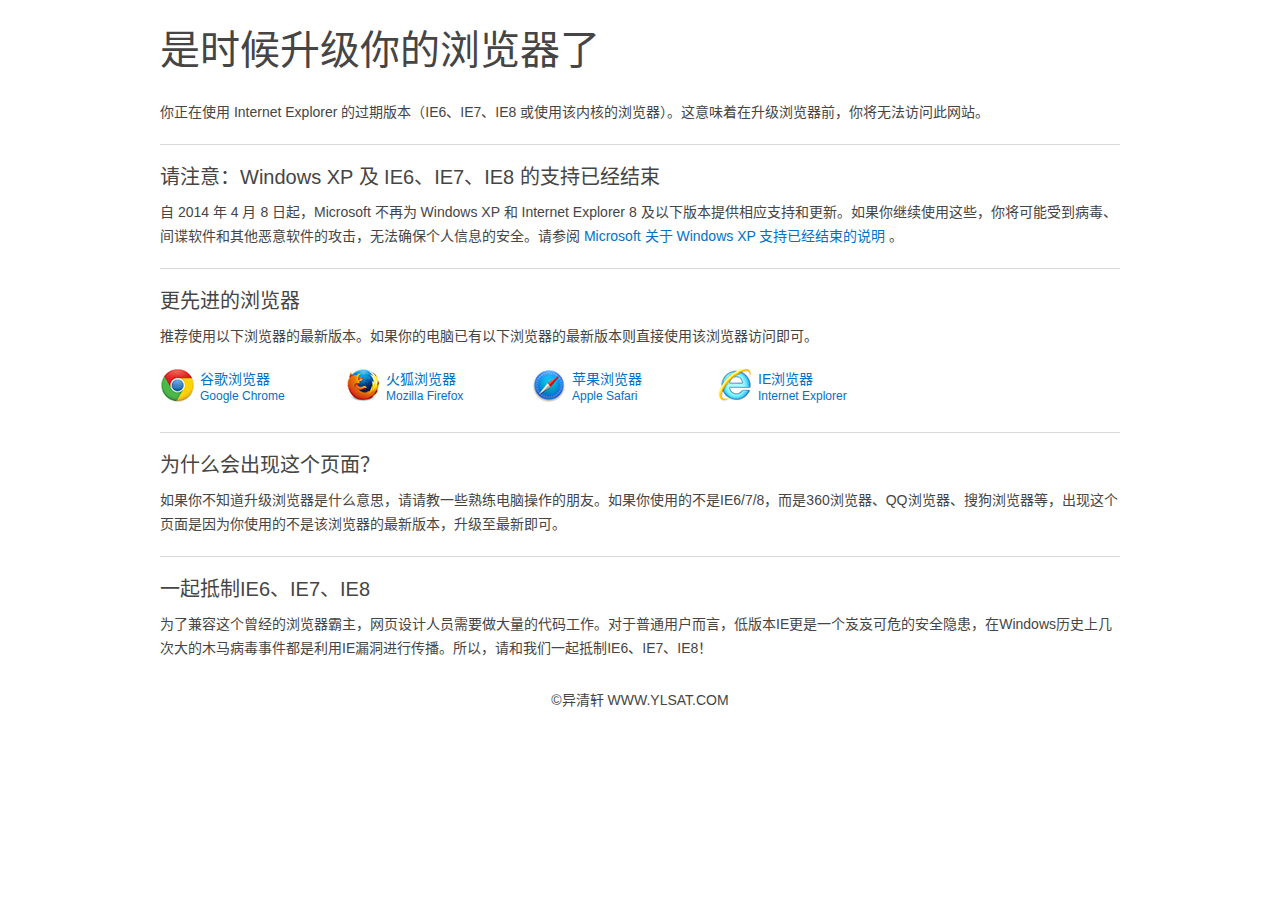
<file: ie.html>
<!DOCTYPE html>
<html lang="zh-CN">
<head>
<meta charset="UTF-8" />
<title>请升级你的浏览器</title>
<meta http-equiv="X-UA-Compatible" content="IE=Edge,chrome=1" >
<meta name="renderer" content="webkit">
<style type="text/css">
html, body, div, span, applet, object, iframe, h1, h2, h3, h4, h5, h6, p, blockquote, pre, a, abbr, acronym, address, big, cite, code, del, dfn, em, img, ins, kbd, q, s, samp, small, strike, strong, sub, sup, tt, var, b, u, i, center, dl, dt, dd, ol, ul, li, fieldset, form, label, legend, table, caption, tbody, tfoot, thead, tr, th, td, article, aside, canvas, details, embed, figure, figcaption, footer, header, hgroup, menu, nav, output, ruby, section, summary, time, mark, audio, video {
	border: 0;
	font-size: 100%;
	font: inherit;
	vertical-align: baseline;
	margin: 0;
	padding: 0;
}
article, aside, details, figcaption, figure, footer, header, hgroup, menu, nav, section {
	display: block;
}
body {
	line-height: 1;
}
ol, ul {
	list-style: none;
}
blockquote, q {
	quotes: none;
}
blockquote:before, blockquote:after, q:before, q:after {
	content: none;
}
table {
	border-collapse: collapse;
	border-spacing: 0;
}
a {
	text-decoration: none;
	color: #0072c6;
}
a:hover {
	text-decoration: none;
	color: #004d8c;
}
body {
	width: 960px;
	margin: 0 auto;
	padding: 10px;
	font-size: 14px;
	line-height: 24px;
	color: #454545;
	font-family: 'Microsoft YaHei UI', 'Microsoft YaHei', DengXian, SimSun, 'Segoe UI', Tahoma, Helvetica, sans-serif;
}
h1 {
	font-size: 40px;
	line-height: 80px;
	font-weight: 100;
	margin-bottom: 10px;
}
h2 {
	font-size: 20px;
	line-height: 25px;
	font-weight: 100;
	margin: 10px 0;
}
p {
	margin-bottom: 10px;
}
hr {
	margin: 20px 0;
	border: 0;
	border-top: 1px solid #dadada;
}
img {
	width: 34px;
	height: 34px;
	border: 0;
	float: left;
	margin-right: 10px;
}
span {
	display: block;
	font-size: 12px;
	line-height: 12px;
}
.footer{
	margin-top:2em;
	text-align:center;
}
.clean {
	clear: both;
}
.browser {
	padding: 10px 0;
}
.browser li {
	width: 146px;
	height: 34px;
	line-height: 22px;
	float: left;
	list-style: none;
	background: url(images/browser.jpg) no-repeat;
	padding-left: 40px
}
.browser .browser-firefox {
	background-position: 0 -34px;
}
.browser .browser-safari {
	background-position: 0 -68px;
}
.browser .browser-ie {
	background-position: 0 -102px;
}
</style>
</head>
<body>
<h1>是时候升级你的浏览器了</h1>
<p>你正在使用 Internet Explorer 的过期版本（IE6、IE7、IE8 或使用该内核的浏览器）。这意味着在升级浏览器前，你将无法访问此网站。</p>
<hr>
<h2>请注意：Windows XP 及 IE6、IE7、IE8 的支持已经结束</h2>
<p>自 2014 年 4 月 8 日起，Microsoft 不再为 Windows XP 和 Internet Explorer 8 及以下版本提供相应支持和更新。如果你继续使用这些，你将可能受到病毒、间谍软件和其他恶意软件的攻击，无法确保个人信息的安全。请参阅 <a href="http://windows.microsoft.com/zh-cn/windows/end-support-help">Microsoft 关于 Windows XP 支持已经结束的说明</a> 。</p>
<hr>
<h2>更先进的浏览器</h2>
<p>推荐使用以下浏览器的最新版本。如果你的电脑已有以下浏览器的最新版本则直接使用该浏览器访问<b id="referrer"></b>即可。</p>
<ul class="browser">
  <li class="browser-chrome"><a href="http://www.google.cn/chrome/browser/index.html?hl=zh-CN&standalone=1"> 谷歌浏览器<span>Google Chrome</span></a></li>
  <li class="browser-firefox"><a href="http://download.firefox.com.cn/releases/stub/official/zh-CN/Firefox-latest.exe"> 火狐浏览器<span>Mozilla Firefox</span></a></li>
  <li class="browser-safari"><a href="http://www.apple.com/cn/safari/"> 苹果浏览器<span>Apple Safari</span></a></li>
  <li class="browser-ie"><a href="http://windows.microsoft.com/zh-cn/internet-explorer/download-ie"> IE浏览器<span>Internet Explorer</span></a></li>
  <div class="clean"></div>
</ul>
<hr>
<h2>为什么会出现这个页面？</h2>
<p>如果你不知道升级浏览器是什么意思，请请教一些熟练电脑操作的朋友。如果你使用的不是IE6/7/8，而是360浏览器、QQ浏览器、搜狗浏览器等，出现这个页面是因为你使用的不是该浏览器的最新版本，升级至最新即可。</p>
<hr>
<h2>一起抵制IE6、IE7、IE8</h2>
<p>为了兼容这个曾经的浏览器霸主，网页设计人员需要做大量的代码工作。对于普通用户而言，低版本IE更是一个岌岌可危的安全隐患，在Windows历史上几次大的木马病毒事件都是利用IE漏洞进行传播。所以，请和我们一起抵制IE6、IE7、IE8！</p>
<p class="footer">&copy;异清轩 WWW.YLSAT.COM</p>
</body>
</html>
</file>
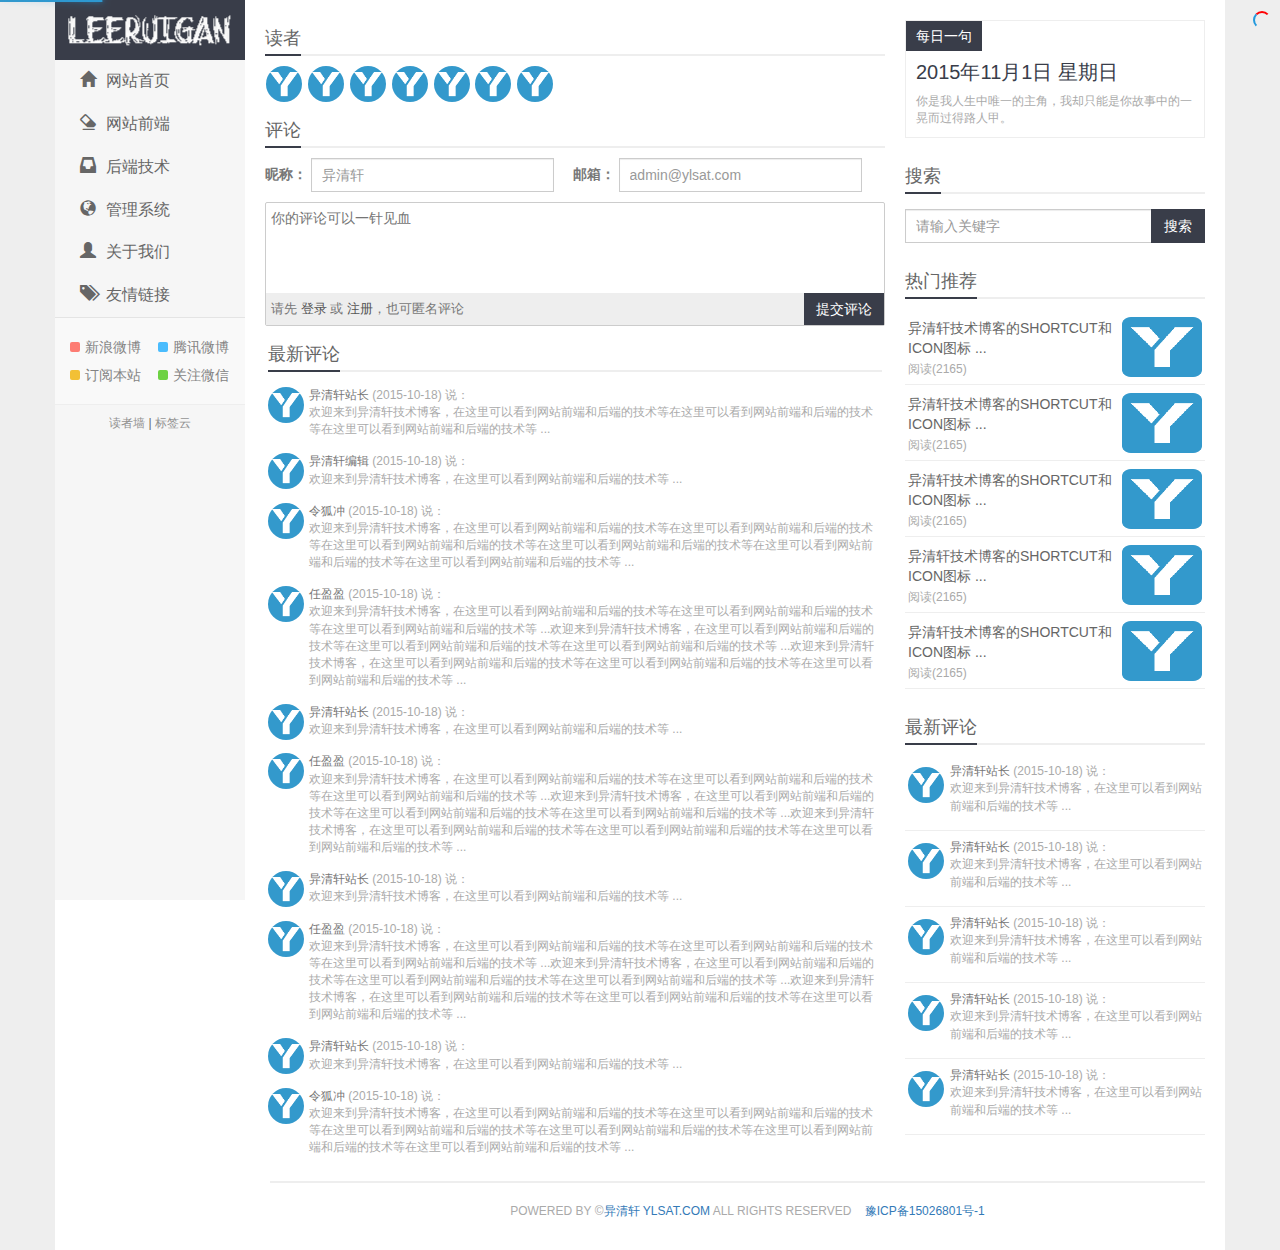
<file: readerWall.html>
﻿<!doctype html>
<!--
                              _.._        ,------------.
                           ,'      `.    ( We want you! )
                          /  __) __` \    `-,----------'
                         (  (`-`(-')  ) _.-'
                         /)  \  = /  (
                        /'    |--' .  \
                       (  ,---|  `-.)__`
                        )(  `-.,--'   _`-.
                       '/,'          (  Wy",
                        (_       ,    `/,-' )
                        `.__,  : `-'/  /`--'
                          |     `--'  |
                          `   `-._   /
                           \        (
                           /\ .      \.  YLSAT.COM
                          / |` \     ,-\
                         /  \| .)   /   \
                        ( ,'|\    ,'     :
                        | \,`.`--"/      }
                        `,'    \  |,'    /
                       / "-._   `-/      |
                       "-.   "-.,'|     ;
                      /        _/["---'""]
                     :        /  |"-     '
                     '           |      /
                                 `      |
-->
<html>
<head>
<meta charset="utf-8">
<meta http-equiv="X-UA-Compatible" content="IE=edge">
<meta name="viewport" content="width=device-width, initial-scale=1">
<title>读者墙 - 异清轩技术博客 - POWERED BY WY ALL RIGHTS RESERVED</title>
<link href="css/bootstrap.min.css" type="text/css" rel="stylesheet">
<link href="css/style.css" type="text/css" rel="stylesheet">
<link type="text/css" href="css/nprogress.css" rel="stylesheet">
<!--[if lt IE 9]>
    <script src="js/html5shiv.min.js" type="text/javascript"></script>
    <script src="js/respond.min.js" type="text/javascript"></script>
    <script src="js/selectivizr-min.js" type="text/javascript"></script>
<![endif]-->
<link rel="apple-touch-icon-precomposed" href="images/icon/icon.png">
<link rel="shortcut icon" href="images/icon/favicon.ico">
<meta name="Keywords" content="" />
<meta name="description" content="" />
<script type="text/javascript">
//判断浏览器是否支持HTML5
// window.onload = function() {
// 	if (!window.applicationCache) {
// 		window.location.href="ie.html";
// 	}
// }
</script>
</head>

<body>
<section class="container user-select">
  <header>
    <div class="hidden-xs header"><!--超小屏幕不显示-->
      <h1 class="logo"> <a href="index.html" title="异清轩技术博客 - POWERED BY WY ALL RIGHTS RESERVED"></a> </h1>
      <ul class="nav hidden-xs-nav">
        <li class="active"><a href="index.html"><span class="glyphicon glyphicon-home"></span>网站首页</a></li>
        <li><a href=""><span class="glyphicon glyphicon-erase"></span>网站前端</a></li>
        <li><a href=""><span class="glyphicon glyphicon-inbox"></span>后端技术</a></li>
        <li><a href=""><span class="glyphicon glyphicon-globe"></span>管理系统</a></li>
        <li><a href="about.html"><span class="glyphicon glyphicon-user"></span>关于我们</a></li>
        <li><a href="friendly.html"><span class="glyphicon glyphicon-tags"></span>友情链接</a></li>
      </ul>
      <div class="feeds"> <a class="feed feed-xlweibo" href="" target="_blank"><i></i>新浪微博</a> <a class="feed feed-txweibo" href="" target="_blank"><i></i>腾讯微博</a> <a class="feed feed-rss" href="" target="_blank"><i></i>订阅本站</a> <a class="feed feed-weixin" data-toggle="popover" data-trigger="hover" title="微信扫一扫" data-html="true" data-content="<img src='images/weixin.jpg' alt=''>" href="javascript:;" target="_blank"><i></i>关注微信</a> </div>
      <div class="wall"><a href="readerWall.html" target="_blank">读者墙</a> | <a href="tags.html" target="_blank">标签云</a></div>
    </div>
    <!--/超小屏幕不显示-->
    <div class="visible-xs header-xs"><!--超小屏幕可见-->
      <div class="navbar-header header-xs-logo">
        <button type="button" class="navbar-toggle collapsed" data-toggle="collapse" data-target="#header-xs-menu" aria-expanded="false" aria-controls="navbar"><span class="glyphicon glyphicon-menu-hamburger"></span></button>
      </div>
      <div id="header-xs-menu" class="navbar-collapse collapse">
        <ul class="nav navbar-nav header-xs-nav">
          <li class="active"><a href="index.html"><span class="glyphicon glyphicon-home"></span>网站首页</a></li>
          <li><a href=""><span class="glyphicon glyphicon-erase"></span>网站前端</a></li>
          <li><a href=""><span class="glyphicon glyphicon-inbox"></span>后端技术</a></li>
          <li><a href=""><span class="glyphicon glyphicon-globe"></span>管理系统</a></li>
          <li><a href="about.html"><span class="glyphicon glyphicon-user"></span>关于我们</a></li>
          <li><a href="friendly.html"><span class="glyphicon glyphicon-tags"></span>友情链接</a></li>
        </ul>
        <form class="navbar-form" action="search.php" method="post" style="padding:0 25px;">
          <div class="input-group">
            <input type="text" class="form-control" placeholder="请输入关键字">
            <span class="input-group-btn">
            <button class="btn btn-default btn-search" type="submit">搜索</button>
            </span> </div>
        </form>
      </div>
    </div>
  </header>
  <!--/超小屏幕可见-->
  <div class="content-wrap"><!--内容-->
    <div class="content">
      <div class="content-block">
        <h2 class="title"><strong>读者</strong></h2>
        <div class="face-block">
        <span class="face" data-toggle="tooltip" data-placement="bottom" title="异清轩"><img src="images/icon/icon.png" alt=""></span>
        <span class="face" data-toggle="tooltip" data-placement="bottom" title="异清轩"><img src="images/icon/icon.png" alt=""></span>
        <span class="face" data-toggle="tooltip" data-placement="bottom" title="异清轩"><img src="images/icon/icon.png" alt=""></span>
        <span class="face" data-toggle="tooltip" data-placement="bottom" title="异清轩"><img src="images/icon/icon.png" alt=""></span>
        <span class="face" data-toggle="tooltip" data-placement="bottom" title="异清轩"><img src="images/icon/icon.png" alt=""></span>
        <span class="face" data-toggle="tooltip" data-placement="bottom" title="异清轩"><img src="images/icon/icon.png" alt=""></span>
        <span class="face" data-toggle="tooltip" data-placement="bottom" title="异清轩"><img src="images/icon/icon.png" alt=""></span>
        </div>
      </div>
      <div class="content-block comment">
        <h2 class="title"><strong>评论</strong></h2>
        <form action="comment.php" method="post" class="form-inline" id="comment-form">
          <div class="comment-title">
            <div class="form-group">
              <label for="commentName">昵称：</label>
              <input type="text" name="commentName" class="form-control" id="commentName" placeholder="异清轩">
            </div>
            <div class="form-group">
              <label for="commentEmail">邮箱：</label>
              <input type="email" name="commentEmail" class="form-control" id="commentEmail" placeholder="admin@ylsat.com">
            </div>
          </div>
          <div class="comment-form">
            <textarea placeholder="你的评论可以一针见血" name="commentContent"></textarea>
            <div class="comment-form-footer">
              <div class="comment-form-text">请先 <a href="javascript:;">登录</a> 或 <a href="javascript:;">注册</a>，也可匿名评论 </div>
              <div class="comment-form-btn">
                <button type="submit" class="btn btn-default btn-comment">提交评论</button>
              </div>
            </div>
          </div>
        </form>
        <div class="content-block comment-content">
        <h2 class="title"><strong>最新评论</strong></h2>
          <ul>
            <li><span class="face"><img src="images/icon/icon.png" alt=""></span> <span class="text"><strong>异清轩站长</strong> (2015-10-18) 说：<br />
              欢迎来到异清轩技术博客，在这里可以看到网站前端和后端的技术等在这里可以看到网站前端和后端的技术等在这里可以看到网站前端和后端的技术等 ...</span></li>
            <li><span class="face"><img src="images/icon/icon.png" alt=""></span> <span class="text"><strong>异清轩编辑</strong> (2015-10-18) 说：<br />
              欢迎来到异清轩技术博客，在这里可以看到网站前端和后端的技术等 ...</span></li>
            <li><span class="face"><img src="images/icon/icon.png" alt=""></span> <span class="text"><strong>令狐冲</strong> (2015-10-18) 说：<br />
              欢迎来到异清轩技术博客，在这里可以看到网站前端和后端的技术等在这里可以看到网站前端和后端的技术等在这里可以看到网站前端和后端的技术等在这里可以看到网站前端和后端的技术等在这里可以看到网站前端和后端的技术等在这里可以看到网站前端和后端的技术等 ...</span></li>
            <li><span class="face"><img src="images/icon/icon.png" alt=""></span> <span class="text"><strong>任盈盈</strong> (2015-10-18) 说：<br />
              欢迎来到异清轩技术博客，在这里可以看到网站前端和后端的技术等在这里可以看到网站前端和后端的技术等在这里可以看到网站前端和后端的技术等 ...欢迎来到异清轩技术博客，在这里可以看到网站前端和后端的技术等在这里可以看到网站前端和后端的技术等在这里可以看到网站前端和后端的技术等 ...欢迎来到异清轩技术博客，在这里可以看到网站前端和后端的技术等在这里可以看到网站前端和后端的技术等在这里可以看到网站前端和后端的技术等 ...</span></li>
            <li><span class="face"><img src="images/icon/icon.png" alt=""></span> <span class="text"><strong>异清轩站长</strong> (2015-10-18) 说：<br />
              欢迎来到异清轩技术博客，在这里可以看到网站前端和后端的技术等 ...</span></li>
              <li><span class="face"><img src="images/icon/icon.png" alt=""></span> <span class="text"><strong>任盈盈</strong> (2015-10-18) 说：<br />
              欢迎来到异清轩技术博客，在这里可以看到网站前端和后端的技术等在这里可以看到网站前端和后端的技术等在这里可以看到网站前端和后端的技术等 ...欢迎来到异清轩技术博客，在这里可以看到网站前端和后端的技术等在这里可以看到网站前端和后端的技术等在这里可以看到网站前端和后端的技术等 ...欢迎来到异清轩技术博客，在这里可以看到网站前端和后端的技术等在这里可以看到网站前端和后端的技术等在这里可以看到网站前端和后端的技术等 ...</span></li>
            <li><span class="face"><img src="images/icon/icon.png" alt=""></span> <span class="text"><strong>异清轩站长</strong> (2015-10-18) 说：<br />
              欢迎来到异清轩技术博客，在这里可以看到网站前端和后端的技术等 ...</span></li>
              <li><span class="face"><img src="images/icon/icon.png" alt=""></span> <span class="text"><strong>任盈盈</strong> (2015-10-18) 说：<br />
              欢迎来到异清轩技术博客，在这里可以看到网站前端和后端的技术等在这里可以看到网站前端和后端的技术等在这里可以看到网站前端和后端的技术等 ...欢迎来到异清轩技术博客，在这里可以看到网站前端和后端的技术等在这里可以看到网站前端和后端的技术等在这里可以看到网站前端和后端的技术等 ...欢迎来到异清轩技术博客，在这里可以看到网站前端和后端的技术等在这里可以看到网站前端和后端的技术等在这里可以看到网站前端和后端的技术等 ...</span></li>
            <li><span class="face"><img src="images/icon/icon.png" alt=""></span> <span class="text"><strong>异清轩站长</strong> (2015-10-18) 说：<br />
              欢迎来到异清轩技术博客，在这里可以看到网站前端和后端的技术等 ...</span></li>
          	<li><span class="face"><img src="images/icon/icon.png" alt=""></span> <span class="text"><strong>令狐冲</strong> (2015-10-18) 说：<br />
              欢迎来到异清轩技术博客，在这里可以看到网站前端和后端的技术等在这里可以看到网站前端和后端的技术等在这里可以看到网站前端和后端的技术等在这里可以看到网站前端和后端的技术等在这里可以看到网站前端和后端的技术等在这里可以看到网站前端和后端的技术等 ...</span></li>
          </ul>
        </div>
      </div>
    </div>
  </div>
  <!--/内容-->
  <aside class="sidebar visible-lg"><!--右侧>992px显示-->
    <div class="sentence"> <strong>每日一句</strong>
      <h2>2015年11月1日 星期日</h2>
      <p>你是我人生中唯一的主角，我却只能是你故事中的一晃而过得路人甲。</p>
    </div>
    <div id="search" class="sidebar-block search" role="search">
      <h2 class="title"><strong>搜索</strong></h2>
      <form class="navbar-form" action="search.php" method="post">
        <div class="input-group">
          <input type="text" class="form-control" size="35" placeholder="请输入关键字">
          <span class="input-group-btn">
          <button class="btn btn-default btn-search" type="submit">搜索</button>
          </span> </div>
      </form>
    </div>
    <div class="sidebar-block recommend">
      <h2 class="title"><strong>热门推荐</strong></h2>
      <ul>
        <li><a target="_blank" href=""> <span class="thumb"><img src="images/icon/icon.png" alt=""></span> <span class="text">异清轩技术博客的SHORTCUT和ICON图标 ...</span> <span class="text-muted">阅读(2165)</span></a></li>
        <li><a target="_blank" href=""> <span class="thumb"><img src="images/icon/icon.png" alt=""></span> <span class="text">异清轩技术博客的SHORTCUT和ICON图标 ...</span> <span class="text-muted">阅读(2165)</span></a></li>
        <li><a target="_blank" href=""> <span class="thumb"><img src="images/icon/icon.png" alt=""></span> <span class="text">异清轩技术博客的SHORTCUT和ICON图标 ...</span> <span class="text-muted">阅读(2165)</span></a></li>
        <li><a target="_blank" href=""> <span class="thumb"><img src="images/icon/icon.png" alt=""></span> <span class="text">异清轩技术博客的SHORTCUT和ICON图标 ...</span> <span class="text-muted">阅读(2165)</span></a></li>
        <li><a target="_blank" href=""> <span class="thumb"><img src="images/icon/icon.png" alt=""></span> <span class="text">异清轩技术博客的SHORTCUT和ICON图标 ...</span> <span class="text-muted">阅读(2165)</span></a></li>
      </ul>
    </div>
    <div class="sidebar-block comment">
      <h2 class="title"><strong>最新评论</strong></h2>
      <ul>
        <li data-toggle="tooltip" data-placement="top" title="站长的评论"><a target="_blank" href=""><span class="face"><img src="images/icon/icon.png" alt=""></span> <span class="text"><strong>异清轩站长</strong> (2015-10-18) 说：<br />
          欢迎来到异清轩技术博客，在这里可以看到网站前端和后端的技术等 ...</span></a></li>
        <li data-toggle="tooltip" data-placement="top" title="读者墙上的评论"><a target="_blank" href=""><span class="face"><img src="images/icon/icon.png" alt=""></span> <span class="text"><strong>异清轩站长</strong> (2015-10-18) 说：<br />
          欢迎来到异清轩技术博客，在这里可以看到网站前端和后端的技术等 ...</span></a></li>
        <li data-toggle="tooltip" data-placement="top" title="异清轩技术博客的SHORTCUT和ICON图标...的评论"><a target="_blank" href=""><span class="face"><img src="images/icon/icon.png" alt=""></span> <span class="text"><strong>异清轩站长</strong> (2015-10-18) 说：<br />
          欢迎来到异清轩技术博客，在这里可以看到网站前端和后端的技术等 ...</span></a></li>
        <li data-toggle="tooltip" data-placement="top" title="异清轩技术博客的SHORTCUT和ICON图标...的评论"><a target="_blank" href=""><span class="face"><img src="images/icon/icon.png" alt=""></span> <span class="text"><strong>异清轩站长</strong> (2015-10-18) 说：<br />
          欢迎来到异清轩技术博客，在这里可以看到网站前端和后端的技术等 ...</span></a></li>
        <li data-toggle="tooltip" data-placement="top" title="异清轩技术博客的SHORTCUT和ICON图标...的评论"><a target="_blank" href=""><span class="face"><img src="images/icon/icon.png" alt=""></span> <span class="text"><strong>异清轩站长</strong> (2015-10-18) 说：<br />
          欢迎来到异清轩技术博客，在这里可以看到网站前端和后端的技术等 ...</span></a></li>
      </ul>
    </div>
  </aside>
  <!--/右侧>992px显示-->
  <footer class="footer">POWERED BY &copy;<a href="http://www.bootstrapmb.com/">异清轩 YLSAT.COM</a> ALL RIGHTS RESERVED &nbsp;&nbsp;&nbsp;<span><a href="http://www.miitbeian.gov.cn/" target="_blank">豫ICP备15026801号-1</a></span> <span style="display:none"><a href="">网站统计</a></span> </footer>
</section>
<div><a href="javascript:;" class="gotop" style="display:none;"></a></div>
<!--/返回顶部--> 
<script src="js/jquery-2.1.4.min.js" type="text/javascript"></script> 
<script src="js/nprogress.js" type="text/javascript" ></script> 
<script src="js/bootstrap.min.js" type="text/javascript"></script> 
<script type="text/javascript">
//页面加载
$('body').show();
$('.version').text(NProgress.version);
NProgress.start();
setTimeout(function() { NProgress.done(); $('.fade').removeClass('out'); }, 1000);
//返回顶部按钮
$(function(){
	$(window).scroll(function(){
		if($(window).scrollTop()>100){
			$(".gotop").fadeIn();	
		}
		else{
			$(".gotop").hide();
		}
	});
	$(".gotop").click(function(){
		$('html,body').animate({'scrollTop':0},500);
	});
});
//提示插件启用
$(function () {
  $('[data-toggle="popover"]').popover();
});
$(function () {
	$('[data-toggle="tooltip"]').tooltip();
});
//鼠标滑过显示 滑离隐藏
$(function(){
	$(".carousel").hover(function(){
		$(this).find(".carousel-control").show();
	},function(){
		$(this).find(".carousel-control").hide();
	});
});
$(function(){
	$(".hot-content ul li").hover(function(){
		$(this).find("h3").show();
	},function(){
		$(this).find("h3").hide();
	});
});
//页面元素智能定位
$.fn.smartFloat = function() { 
	var position = function(element) { 
		var top = element.position().top; //当前元素对象element距离浏览器上边缘的距离 
		var pos = element.css("position"); //当前元素距离页面document顶部的距离
		$(window).scroll(function() { //侦听滚动时 
			var scrolls = $(this).scrollTop(); 
			if (scrolls > top) { //如果滚动到页面超出了当前元素element的相对页面顶部的高度 
				if (window.XMLHttpRequest) { //如果不是ie6 
					element.css({ //设置css 
						position: "fixed", //固定定位,即不再跟随滚动 
						top: 0 //距离页面顶部为0 
					}).addClass("shadow"); //加上阴影样式.shadow 
				} else { //如果是ie6 
					element.css({ 
						top: scrolls  //与页面顶部距离 
					});     
				} 
			}else { 
				element.css({ //如果当前元素element未滚动到浏览器上边缘，则使用默认样式 
					position: pos, 
					top: top 
				}).removeClass("shadow");//移除阴影样式.shadow 
			} 
		}); 
	}; 
	return $(this).each(function() { 
		position($(this));                          
	}); 
}; 
//启用页面元素智能定位
$(function(){
	$("#search").smartFloat();
});
//异步加载更多内容
jQuery("#pagination a").on("click", function ()
{
    var _url = jQuery(this).attr("href");
    var _text = jQuery(this).text();
    jQuery(this).attr("href", "javascript:viod(0);");
    jQuery.ajax(
    {
        type : "POST",
        url : _url,
        success : function (data)
        {
            //将返回的数据进行处理，挑选出class是news-list的内容块
            result = jQuery(data).find(".row .news-list");
            //newHref获取返回的内容中的下一页的链接地址
            nextHref = jQuery(data).find("#pagination a").attr("href");
            jQuery(this).attr("href", _url);
            if (nextHref != undefined)
            {
                jQuery("#pagination a").attr("href", nextHref);
            }
			else
            {
                jQuery("#pagination a").html("下一页没有了").removeAttr("href")
            }
            // 渐显新内容
            jQuery(function ()
            {
                jQuery(".row").append(result.fadeIn(300));
                jQuery("img").lazyload(
                {
                    effect : "fadeIn"
                });
            });
        }
    });
    return false;
});
</script>
</body>
</html>
</file>
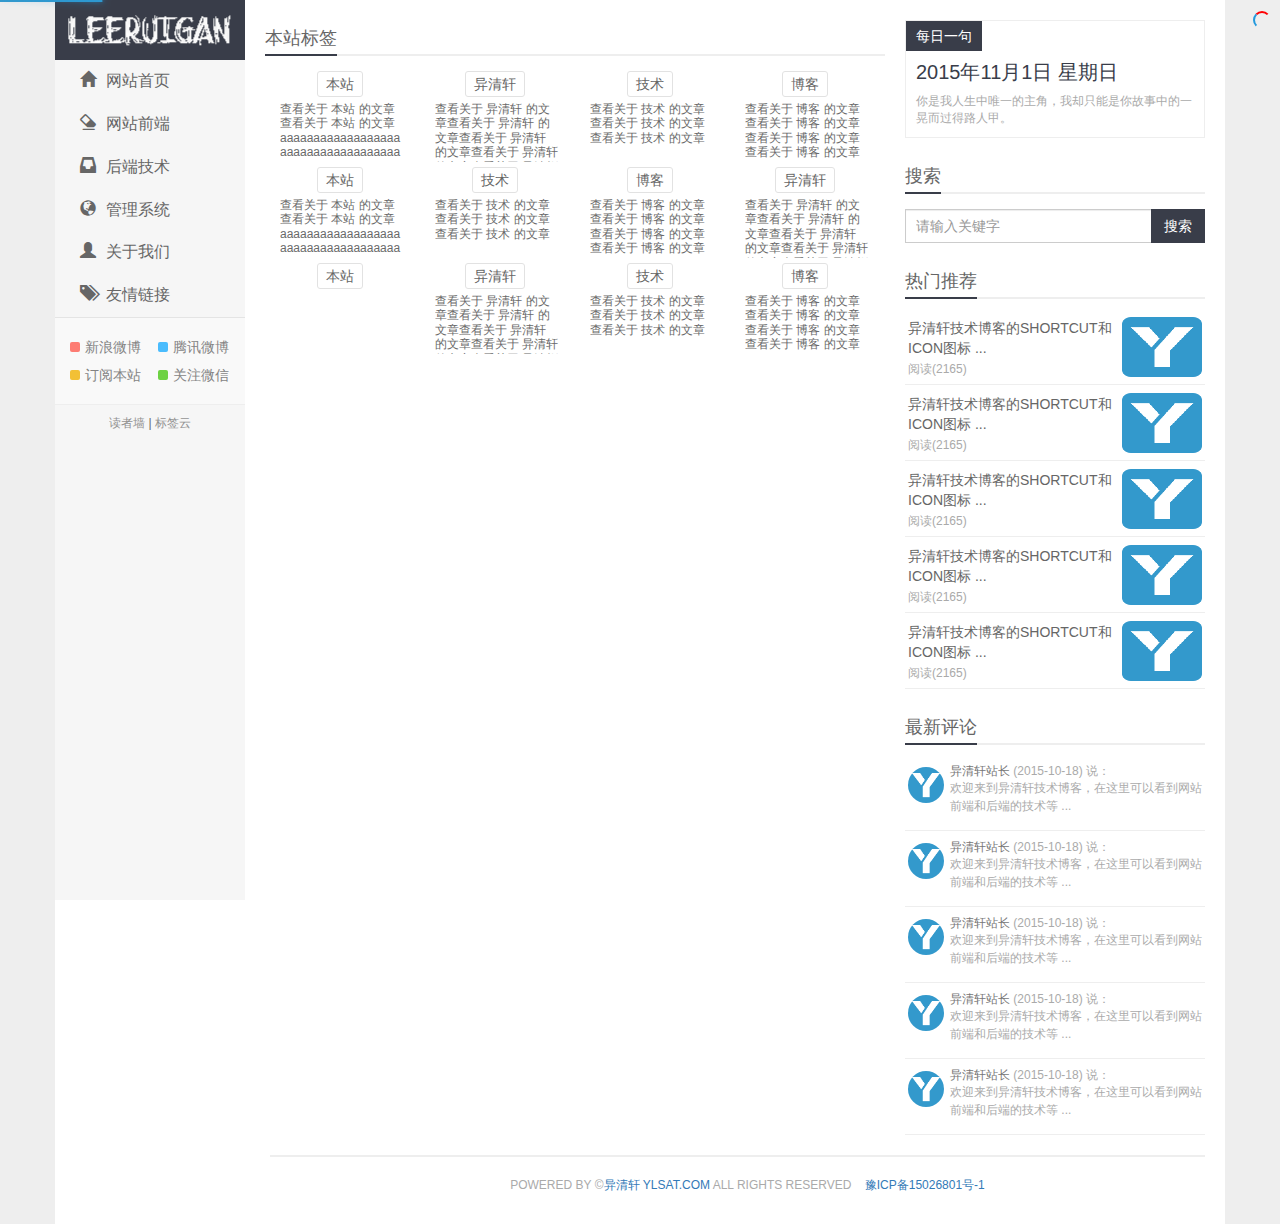
<file: tags.html>
﻿<!doctype html>
<!--
                              _.._        ,------------.
                           ,'      `.    ( We want you! )
                          /  __) __` \    `-,----------'
                         (  (`-`(-')  ) _.-'
                         /)  \  = /  (
                        /'    |--' .  \
                       (  ,---|  `-.)__`
                        )(  `-.,--'   _`-.
                       '/,'          (  Wy",
                        (_       ,    `/,-' )
                        `.__,  : `-'/  /`--'
                          |     `--'  |
                          `   `-._   /
                           \        (
                           /\ .      \.  YLSAT.COM
                          / |` \     ,-\
                         /  \| .)   /   \
                        ( ,'|\    ,'     :
                        | \,`.`--"/      }
                        `,'    \  |,'    /
                       / "-._   `-/      |
                       "-.   "-.,'|     ;
                      /        _/["---'""]
                     :        /  |"-     '
                     '           |      /
                                 `      |
-->
<html>
<head>
<meta charset="utf-8">
<meta http-equiv="X-UA-Compatible" content="IE=edge">
<meta name="viewport" content="width=device-width, initial-scale=1">
<title>标签云 - 异清轩技术博客 - POWERED BY WY ALL RIGHTS RESERVED</title>
<link href="css/bootstrap.min.css" type="text/css" rel="stylesheet">
<link href="css/style.css" type="text/css" rel="stylesheet">
<link type="text/css" href="css/nprogress.css" rel="stylesheet">
<!--[if lt IE 9]>
    <script src="js/html5shiv.min.js" type="text/javascript"></script>
    <script src="js/respond.min.js" type="text/javascript"></script>
    <script src="js/selectivizr-min.js" type="text/javascript"></script>
<![endif]-->
<link rel="apple-touch-icon-precomposed" href="images/icon/icon.png">
<link rel="shortcut icon" href="images/icon/favicon.ico">
<meta name="Keywords" content="" />
<meta name="description" content="" />
<script type="text/javascript">
//判断浏览器是否支持HTML5
// window.onload = function() {
// 	if (!window.applicationCache) {
// 		window.location.href="ie.html";
// 	}
// }
</script>
</head>

<body>
<section class="container user-select">
  <header>
    <div class="hidden-xs header"><!--超小屏幕不显示-->
      <h1 class="logo"> <a href="index.html" title="异清轩技术博客 - POWERED BY WY ALL RIGHTS RESERVED"></a> </h1>
      <ul class="nav hidden-xs-nav">
        <li class="active"><a href="index.html"><span class="glyphicon glyphicon-home"></span>网站首页</a></li>
        <li><a href=""><span class="glyphicon glyphicon-erase"></span>网站前端</a></li>
        <li><a href=""><span class="glyphicon glyphicon-inbox"></span>后端技术</a></li>
        <li><a href=""><span class="glyphicon glyphicon-globe"></span>管理系统</a></li>
        <li><a href="about.html"><span class="glyphicon glyphicon-user"></span>关于我们</a></li>
        <li><a href="friendly.html"><span class="glyphicon glyphicon-tags"></span>友情链接</a></li>
      </ul>
      <div class="feeds"> <a class="feed feed-xlweibo" href="" target="_blank"><i></i>新浪微博</a> <a class="feed feed-txweibo" href="" target="_blank"><i></i>腾讯微博</a> <a class="feed feed-rss" href="" target="_blank"><i></i>订阅本站</a> <a class="feed feed-weixin" data-toggle="popover" data-trigger="hover" title="微信扫一扫" data-html="true" data-content="<img src='images/weixin.jpg' alt=''>" href="javascript:;" target="_blank"><i></i>关注微信</a> </div>
      <div class="wall"><a href="readerWall.html" target="_blank">读者墙</a> | <a href="tags.html" target="_blank">标签云</a></div>
    </div>
    <!--/超小屏幕不显示-->
    <div class="visible-xs header-xs"><!--超小屏幕可见-->
      <div class="navbar-header header-xs-logo">
        <button type="button" class="navbar-toggle collapsed" data-toggle="collapse" data-target="#header-xs-menu" aria-expanded="false" aria-controls="navbar"><span class="glyphicon glyphicon-menu-hamburger"></span></button>
      </div>
      <div id="header-xs-menu" class="navbar-collapse collapse">
        <ul class="nav navbar-nav header-xs-nav">
          <li class="active"><a href="index.html"><span class="glyphicon glyphicon-home"></span>网站首页</a></li>
          <li><a href=""><span class="glyphicon glyphicon-erase"></span>网站前端</a></li>
          <li><a href=""><span class="glyphicon glyphicon-inbox"></span>后端技术</a></li>
          <li><a href=""><span class="glyphicon glyphicon-globe"></span>管理系统</a></li>
          <li><a href="about.html"><span class="glyphicon glyphicon-user"></span>关于我们</a></li>
          <li><a href="friendly.html"><span class="glyphicon glyphicon-tags"></span>友情链接</a></li>
        </ul>
        <form class="navbar-form" action="search.php" method="post" style="padding:0 25px;">
          <div class="input-group">
            <input type="text" class="form-control" placeholder="请输入关键字">
            <span class="input-group-btn">
            <button class="btn btn-default btn-search" type="submit">搜索</button>
            </span> </div>
        </form>
      </div>
    </div>
  </header>
  <!--/超小屏幕可见-->
  <div class="content-wrap"><!--内容-->
    <div class="content">
      <div class="row tags-content content-block">
        <h2 class="title"><strong>本站标签</strong></h2>
        <div class="col-xs-3"><span class="tags" data-toggle="tooltip" data-placement="bottom" title="查看关于 本站 的文章"><a href="">本站</a></span><p>查看关于 本站 的文章查看关于 本站 的文章aaaaaaaaaaaaaaaaaaaaaaaaaaaaaaaaaaaaaaaaaaaaaaaaas</p></div>
        <div class="col-xs-3"><span class="tags" data-toggle="tooltip" data-placement="bottom" title="查看关于 异清轩 的文章"><a href="">异清轩</a></span><p>查看关于 异清轩 的文章查看关于 异清轩 的文章查看关于 异清轩 的文章查看关于 异清轩 的文章查看关于 异清轩 的文章</p></div>
        <div class="col-xs-3"><span class="tags" data-toggle="tooltip" data-placement="bottom" title="查看关于 技术 的文章"><a href="">技术</a></span><p>查看关于 技术 的文章查看关于 技术 的文章查看关于 技术 的文章</p></div>
        <div class="col-xs-3"><span class="tags" data-toggle="tooltip" data-placement="bottom" title="查看关于 博客 的文章"><a href="">博客</a></span><p>查看关于 博客 的文章查看关于 博客 的文章查看关于 博客 的文章查看关于 博客 的文章</p></div>
        <div class="col-xs-3"><span class="tags" data-toggle="tooltip" data-placement="bottom" title="查看关于 本站 的文章"><a href="">本站</a></span><p>查看关于 本站 的文章查看关于 本站 的文章aaaaaaaaaaaaaaaaaaaaaaaaaaaaaaaaaaaaaaaaaaaaaaaaas</p></div>

        <div class="col-xs-3"><span class="tags" data-toggle="tooltip" data-placement="bottom" title="查看关于 技术 的文章"><a href="">技术</a></span><p>查看关于 技术 的文章查看关于 技术 的文章查看关于 技术 的文章</p></div>
        <div class="col-xs-3"><span class="tags" data-toggle="tooltip" data-placement="bottom" title="查看关于 博客 的文章"><a href="">博客</a></span><p>查看关于 博客 的文章查看关于 博客 的文章查看关于 博客 的文章查看关于 博客 的文章</p></div>
        <div class="col-xs-3"><span class="tags" data-toggle="tooltip" data-placement="bottom" title="查看关于 异清轩 的文章"><a href="">异清轩</a></span><p>查看关于 异清轩 的文章查看关于 异清轩 的文章查看关于 异清轩 的文章查看关于 异清轩 的文章查看关于 异清轩 的文章</p></div>
        <div class="col-xs-3"><span class="tags" data-toggle="tooltip" data-placement="bottom" title="查看关于 本站 的文章"><a href="">本站</a></span><p></p></div>
        <div class="col-xs-3"><span class="tags" data-toggle="tooltip" data-placement="bottom" title="查看关于 异清轩 的文章"><a href="">异清轩</a></span><p>查看关于 异清轩 的文章查看关于 异清轩 的文章查看关于 异清轩 的文章查看关于 异清轩 的文章查看关于 异清轩 的文章</p></div>
        <div class="col-xs-3"><span class="tags" data-toggle="tooltip" data-placement="bottom" title="查看关于 技术 的文章"><a href="">技术</a></span><p>查看关于 技术 的文章查看关于 技术 的文章查看关于 技术 的文章</p></div>
        <div class="col-xs-3"><span class="tags" data-toggle="tooltip" data-placement="bottom" title="查看关于 博客 的文章"><a href="">博客</a></span><p>查看关于 博客 的文章查看关于 博客 的文章查看关于 博客 的文章查看关于 博客 的文章</p></div>
      </div>
    </div>
  </div>
  <!--/内容-->
  <aside class="sidebar visible-lg"><!--右侧>992px显示-->
    <div class="sentence"> <strong>每日一句</strong>
      <h2>2015年11月1日 星期日</h2>
      <p>你是我人生中唯一的主角，我却只能是你故事中的一晃而过得路人甲。</p>
    </div>
    <div id="search" class="sidebar-block search" role="search">
      <h2 class="title"><strong>搜索</strong></h2>
      <form class="navbar-form" action="search.php" method="post">
        <div class="input-group">
          <input type="text" class="form-control" size="35" placeholder="请输入关键字">
          <span class="input-group-btn">
          <button class="btn btn-default btn-search" type="submit">搜索</button>
          </span> </div>
      </form>
    </div>
    <div class="sidebar-block recommend">
      <h2 class="title"><strong>热门推荐</strong></h2>
      <ul>
        <li><a target="_blank" href=""> <span class="thumb"><img src="images/icon/icon.png" alt=""></span> <span class="text">异清轩技术博客的SHORTCUT和ICON图标 ...</span> <span class="text-muted">阅读(2165)</span></a></li>
        <li><a target="_blank" href=""> <span class="thumb"><img src="images/icon/icon.png" alt=""></span> <span class="text">异清轩技术博客的SHORTCUT和ICON图标 ...</span> <span class="text-muted">阅读(2165)</span></a></li>
        <li><a target="_blank" href=""> <span class="thumb"><img src="images/icon/icon.png" alt=""></span> <span class="text">异清轩技术博客的SHORTCUT和ICON图标 ...</span> <span class="text-muted">阅读(2165)</span></a></li>
        <li><a target="_blank" href=""> <span class="thumb"><img src="images/icon/icon.png" alt=""></span> <span class="text">异清轩技术博客的SHORTCUT和ICON图标 ...</span> <span class="text-muted">阅读(2165)</span></a></li>
        <li><a target="_blank" href=""> <span class="thumb"><img src="images/icon/icon.png" alt=""></span> <span class="text">异清轩技术博客的SHORTCUT和ICON图标 ...</span> <span class="text-muted">阅读(2165)</span></a></li>
      </ul>
    </div>
    <div class="sidebar-block comment">
      <h2 class="title"><strong>最新评论</strong></h2>
      <ul>
        <li data-toggle="tooltip" data-placement="top" title="站长的评论"><a target="_blank" href=""><span class="face"><img src="images/icon/icon.png" alt=""></span> <span class="text"><strong>异清轩站长</strong> (2015-10-18) 说：<br />
          欢迎来到异清轩技术博客，在这里可以看到网站前端和后端的技术等 ...</span></a></li>
        <li data-toggle="tooltip" data-placement="top" title="读者墙上的评论"><a target="_blank" href=""><span class="face"><img src="images/icon/icon.png" alt=""></span> <span class="text"><strong>异清轩站长</strong> (2015-10-18) 说：<br />
          欢迎来到异清轩技术博客，在这里可以看到网站前端和后端的技术等 ...</span></a></li>
        <li data-toggle="tooltip" data-placement="top" title="异清轩技术博客的SHORTCUT和ICON图标...的评论"><a target="_blank" href=""><span class="face"><img src="images/icon/icon.png" alt=""></span> <span class="text"><strong>异清轩站长</strong> (2015-10-18) 说：<br />
          欢迎来到异清轩技术博客，在这里可以看到网站前端和后端的技术等 ...</span></a></li>
        <li data-toggle="tooltip" data-placement="top" title="异清轩技术博客的SHORTCUT和ICON图标...的评论"><a target="_blank" href=""><span class="face"><img src="images/icon/icon.png" alt=""></span> <span class="text"><strong>异清轩站长</strong> (2015-10-18) 说：<br />
          欢迎来到异清轩技术博客，在这里可以看到网站前端和后端的技术等 ...</span></a></li>
        <li data-toggle="tooltip" data-placement="top" title="异清轩技术博客的SHORTCUT和ICON图标...的评论"><a target="_blank" href=""><span class="face"><img src="images/icon/icon.png" alt=""></span> <span class="text"><strong>异清轩站长</strong> (2015-10-18) 说：<br />
          欢迎来到异清轩技术博客，在这里可以看到网站前端和后端的技术等 ...</span></a></li>
      </ul>
    </div>
  </aside>
  <!--/右侧>992px显示-->
  <footer class="footer">POWERED BY &copy;<a href="http://www.bootstrapmb.com/">异清轩 YLSAT.COM</a> ALL RIGHTS RESERVED &nbsp;&nbsp;&nbsp;<span><a href="http://www.miitbeian.gov.cn/" target="_blank">豫ICP备15026801号-1</a></span> <span style="display:none"><a href="">网站统计</a></span> </footer>
</section>
<div><a href="javascript:;" class="gotop" style="display:none;"></a></div>
<!--/返回顶部--> 
<script src="js/jquery-2.1.4.min.js" type="text/javascript"></script> 
<script src="js/nprogress.js" type="text/javascript" ></script> 
<script src="js/bootstrap.min.js" type="text/javascript"></script> 
<script type="text/javascript">
//页面加载
$('body').show();
$('.version').text(NProgress.version);
NProgress.start();
setTimeout(function() { NProgress.done(); $('.fade').removeClass('out'); }, 1000);
//返回顶部按钮
$(function(){
	$(window).scroll(function(){
		if($(window).scrollTop()>100){
			$(".gotop").fadeIn();	
		}
		else{
			$(".gotop").hide();
		}
	});
	$(".gotop").click(function(){
		$('html,body').animate({'scrollTop':0},500);
	});
});
//提示插件启用
$(function () {
  $('[data-toggle="popover"]').popover();
});
$(function () {
	$('[data-toggle="tooltip"]').tooltip();
});
//鼠标滑过显示 滑离隐藏
$(function(){
	$(".carousel").hover(function(){
		$(this).find(".carousel-control").show();
	},function(){
		$(this).find(".carousel-control").hide();
	});
});
$(function(){
	$(".hot-content ul li").hover(function(){
		$(this).find("h3").show();
	},function(){
		$(this).find("h3").hide();
	});
});
//页面元素智能定位
$.fn.smartFloat = function() { 
	var position = function(element) { 
		var top = element.position().top; //当前元素对象element距离浏览器上边缘的距离 
		var pos = element.css("position"); //当前元素距离页面document顶部的距离
		$(window).scroll(function() { //侦听滚动时 
			var scrolls = $(this).scrollTop(); 
			if (scrolls > top) { //如果滚动到页面超出了当前元素element的相对页面顶部的高度 
				if (window.XMLHttpRequest) { //如果不是ie6 
					element.css({ //设置css 
						position: "fixed", //固定定位,即不再跟随滚动 
						top: 0 //距离页面顶部为0 
					}).addClass("shadow"); //加上阴影样式.shadow 
				} else { //如果是ie6 
					element.css({ 
						top: scrolls  //与页面顶部距离 
					});     
				} 
			}else { 
				element.css({ //如果当前元素element未滚动到浏览器上边缘，则使用默认样式 
					position: pos, 
					top: top 
				}).removeClass("shadow");//移除阴影样式.shadow 
			} 
		}); 
	}; 
	return $(this).each(function() { 
		position($(this));                          
	}); 
}; 
//启用页面元素智能定位
$(function(){
	$("#search").smartFloat();
});
//异步加载更多内容
jQuery("#pagination a").on("click", function ()
{
    var _url = jQuery(this).attr("href");
    var _text = jQuery(this).text();
    jQuery(this).attr("href", "javascript:viod(0);");
    jQuery.ajax(
    {
        type : "POST",
        url : _url,
        success : function (data)
        {
            //将返回的数据进行处理，挑选出class是news-list的内容块
            result = jQuery(data).find(".row .news-list");
            //newHref获取返回的内容中的下一页的链接地址
            nextHref = jQuery(data).find("#pagination a").attr("href");
            jQuery(this).attr("href", _url);
            if (nextHref != undefined)
            {
                jQuery("#pagination a").attr("href", nextHref);
            }
			else
            {
                jQuery("#pagination a").html("下一页没有了").removeAttr("href")
            }
            // 渐显新内容
            jQuery(function ()
            {
                jQuery(".row").append(result.fadeIn(300));
                jQuery("img").lazyload(
                {
                    effect : "fadeIn"
                });
            });
        }
    });
    return false;
});
</script>
</body>
</html>
</file>
<file: css/style.css>
body, div, dl, dt, dd, ul, ol, li, h1, h2, h3, h4, h5, h6, pre, code, form, button, input, fieldset, legend, input, textarea, p, blockquote, th, td, article, aside, details, figcaption, figure, #footer, #header, hgroup, menu, nav, section {
	margin: 0;
	padding: 0;
	transition: all 0.30s ease-in-out;
	-webkit-transition: all 0.30s ease-in-out;
	-moz-transition: all 0.30s ease-in-out;
	-o-transition: all 0.30s ease-in-out;
	-ms-transition: all 0.30s ease-in-out;
}
article, aside, details, figcaption, figure, footer, header, hgroup, main, nav, section, summary {
	display: block;
}
html, body {
	color: #444;
	background-color: #EEE;
}
body::-webkit-scrollbar {
 width:8px;
 height:8px;
 background:#CCC;
}
body::-webkit-scrollbar-button {
 display:none;
}
body::-webkit-scrollbar-track-piece {
 display:none;
}
body::-webkit-scrollbar-thumb {
 background:#999;
}
a {
	cursor: pointer;
	transition: all 0.30s ease-in-out;
	-webkit-transition: all 0.30s ease-in-out;
	-moz-transition: all 0.30s ease-in-out;
	-o-transition: all 0.30s ease-in-out;
	-ms-transition: all 0.30s ease-in-out;
}
li {
	display: list-item;
	list-style: none;
	text-align: -webkit-match-parent;
}
body, input, button, textarea, select {
	font-family: "Lantinghei SC", "Open Sans", Arial, "Hiragino Sans GB", "Microsoft YaHei", "微软雅黑", "STHeiti", "WenQuanYi Micro Hei", SimSun, sans-serif;
}
.container {
	max-width: 1280px;
	background-color: #fff;
	margin: 0 auto;
	text-align: left;
	position: relative;
	padding: 0;
}
/*禁止文字选中*/
.user-select {
	-webkit-user-select: none;
	-moz-user-select: none;
	-ms-user-select: none;
	user-select: none;
}
 @media (min-width: 1366px) {
.container {
	width: 1280px;
}
}
/*导航样式开始*/
.header {
	position: fixed;
	top: 0;
	bottom: 0;
	width: 190px;
	background-color: #f6f6f6;
	z-index: 99;
	display: block;
}
.header .logo a {
	display: block;
	overflow: hidden;
	height: 60px;
	line-height: 300px;
	background: #393D49 url(../images/logo.png) no-repeat 7% 47%;
}
.header .logo a {
	-moz-transition: all 0.8s ease-in-out;
	-webkit-transition: all 0.8s ease-in-out;
	-o-transition: all 0.8s ease-in-out;
	-ms-transition: all 0.8s ease-in-out;
	transition: all 0.8s ease-in-out;
}
.header .logo a:hover {
	-moz-transform: rotate(360deg);
	-webkit-transform: rotate(360deg);
	-o-transform: rotate(360deg);
	-ms-transform: rotate(360deg);
	transform: rotate(360deg);
}
.hidden-xs-nav, .header-xs-nav {
	color: #444;
	font-size: 16px;
	border-bottom: #E4E4E4 solid 1px;
}
.hidden-xs-nav span, .header-xs-nav span {
	margin: 0px 10px;
}
.hidden-xs-nav li a, .header-xs-nav li a {
	color: #666;
}
.hidden-xs-nav li a:hover, .header-xs-nav li a:hover {
	background: #FFFFFF;
}
.header-xs-logo {
	color: #FFFFFF;
	font-size: 26px;
	font-weight: 100;
	background: #393D49 url(../images/logo.png) no-repeat -15% 50%;
}
.header-xs-logo .navbar-toggle {
	padding: 0px;
}
#header-xs-menu {
	background-color: #f6f6f6;
}
/*左侧关注样式开始*/
.header .feeds {
	padding: 15px 0 15px 15px;
	overflow: hidden;
	background-color: #f9f9f9;
	border-bottom: 1px solid #eee;
	line-height: 28px;
}
.header .feeds .feed {
	opacity: 0.8;
	color: #666;
	font-size: 14px;
	display: inline-block;
	width: 48%;
	text-decoration: none;
}
.header .feeds i {
	display: inline-block;
	width: 10px;
	height: 10px;
	border-radius: 2px;
	margin-right: 5px;
}
.header .feeds .feed-xlweibo i {
	background: #FF5E52;
}
.header .feeds .feed-xlweibo:hover {
	color: #FF5E52;
	opacity: 1;
}
.header .feeds .feed-txweibo i {
	background: #1FAEFF;
}
.header .feeds .feed-txweibo:hover {
	color: #1FAEFF;
	opacity: 1;
}
.header .feeds .feed-rss i {
	background: #F1B305;
}
.header .feeds .feed-rss:hover {
	color: #F1B305;
	opacity: 1;
}
.header .feeds .feed-weixin i {
	background: #4BC916;
}
.header .feeds .feed-weixin:hover {
	color: #4BC916;
	opacity: 1;
}
.header .wall {
	margin-top: 10px;
	text-align: center;
	color: #666;
	font-size: 12px;
}
.header .wall a {
	opacity: 0.7;
	color: #666;
	text-decoration: none;
}
.header .wall a:hover {
	opacity: 1;
}
/*内容样式开始*/
.content-wrap {
	width: 100%;
	float: left;
}
.content-wrap .content .nav-bg{
	background-size: cover;
	background-image: url(../images/hero-slider-1.png);
}
.content {
	margin-right: 320px;
	margin-left: 190px;
	padding: 10px 20px 0;
	min-height: 800px;
	overflow: hidden;
}
 @media (max-width: 1199px) {
.content {
	margin-right: 0px;
	padding: 10px 15px 0;
}
}
 @media (max-width: 767px) {
.content {
	margin: 0px;
	padding: 10px 8px 0;
}
}
/*banner样式开始*/
.carousel-control {
	position: absolute;
	width: 50px;
	font-size: 20px;
	color: #fff;
	text-align: center;
	display: none;
}
.carousel-inner {
	position: relative;
	width: 100%;
	overflow: hidden;
}
.carousel-indicators {
	position: absolute;
	bottom: 7px;
	z-index: 15;
	width: 78%;
	padding-left: 0;
	margin-left: -30%;
	text-align: right;
	list-style: none;
}
.carousel-bg {
	position: absolute;
	right: 0;
	bottom: 0;
	left: 0;
	height: 40px;
	z-index: 9;
	background-color: #000;
	filter: alpha(opacity=70);
	opacity: .7;
}
.carousel-caption {
	position: absolute;
	right: 0;
	bottom: 0;
	left: 0;
	z-index: 10;
	text-align: left;
	padding: 10px;
	margin-right: 100px;
	overflow: hidden;
	text-overflow: ellipsis;
	white-space: nowrap;
	color: #fff;
	font-size: 16px;
}
/*内容公共样式*/
.content .content-block {
	clear: both;
	margin: 10px 0;
	position: relative;
}
.content .content-block h2 {
	line-height: 32px;
	color: #666;
	display: block;
	font-size: 18px;
	margin-bottom: 10px;
	border-bottom: 2px solid #EEE;
}
.content .content-block .title strong {
	border-bottom: 2px solid #393D49;
	display: inline-block;
	position: relative;
	bottom: -2px;
	font-weight: normal;
}
/*热门推荐样式开始*/
.hot-content {
	overflow: hidden;
	margin-bottom: 10px;
}
.hot-content ul {
	list-style: none;
	margin: 0;
	padding-left: 50%;
}
.hot-content li {
	width: 50%;
	float: left;
	margin-bottom: 10px;
}
.hot-content a {
	margin-left: 10px;
	display: block;
	overflow: hidden;
	height: 128px;
	position: relative;
}
.hot-content img {
	width: 100%;
	height: 100%;
}
.hot-content li.large {
	width: 100%;
	float: left;
	margin-left: -100%;
}
.hot-content li.large a {
	height: 266px;
	margin-left: 0;
}
.hot-content h3 {
	position: absolute;
	bottom: 0;
	left: 0;
	right: 0;
	padding: 4px 10px 0;
	height: 41px;
	overflow: hidden;
	background-color: #656565;
	background-color: rgba(0,0,0,0.7);
	color: #fff;
	margin: 0;
	font-size: 12px;
	line-height: 17px;
	display: none;/*
	文字超出显示省略号
	text-overflow:ellipsis;
    -o-text-overflow:ellipsis;
	white-space:nowrap;*/
}
.hot-content .large h3 {
	font-size: 16px;
	line-height: 34px;
}
.hot-content h3:hover {
	background-color: #393D49;
	color: #FFFFCC;
	opacity: 0.9;
}
/*最新文章样式开始*/
.news-list {
	float: left;
	width: 100%;
	padding: 10px 5px;
	border-bottom: solid 1px #f0f0f0;
	margin: 0px;
	text-decoration: none;
}
.news-img img {
	width: 100%;
	height: 100%;
	padding: 0px;
	margin: 0px;/*width:216px;
  height:140px;*/
}
.news-info {
	overflow: hidden;
	padding: 0px;
	display: block;
	position: relative;
}
.news-info dl {
	float: right;
	width: 100%;
	margin-bottom: 0px;
}
.news-info dl dt {
	float: left;
	width: 100%;
	padding-bottom: 6px;
	overflow: hidden;
}
.news-info dl dt a {
	float: left;
	width: 100%;
	line-height: 22px;
	font-size: 18px;
	color: #444;
}
.news-info dl dt a:hover {
	color: #555;
}
.news-info dd, .news-info span {
	cursor: default;
}
.news-info .name {
	float: left;
	padding-left: 18px;
	padding-right: 4px;
	height: 20px;
	background: url(../images/news-icon.png) no-repeat left 3px;
}
.news-info .name a {
	display: inline-block;
	color: #393D49;
}
.news-info .identity {
	float: left;
	height: 12px;
	padding: 5px 25px 0 0;
}
.news-info .time {
	float: left;
	padding-left: 18px;
	color: #b8b8b8;
	background: url(../images/news-icon.png) no-repeat left -28px;
}
.news-info .text {
	float: left;
	width: 100%;
	margin: 10px 0;
	font-size: 12px;
	word-wrap: break-word;
}
.news-info .news_bot {
	padding: 0px;
	bottom: 0;
	left: 0;
	color: #666;
	display: inline-block;
	font-size: 12px;
	overflow: hidden;
	padding-left: 0;
	padding-right: 10px;
	width: 100%;
	z-index: 2;
}
.news-info .tags {
	float: left;
}
.content .tags a {
	display: inline-block;
	color: #666666;
	padding: 2px 8px;
	border: 1px solid #e2e2e2;
	-moz-border-radius: 3px;
	-webkit-border-radius: 3px;
	border-radius: 3px;
	margin-right: 6px;
	text-decoration: none;
}
.news-info .look {
	float: right;
	line-height: 22px;
}
.news-info .look strong {
	font-weight: normal;
	color: #393D49;
}
 @media (max-width: 479px) {
.news-list .news-img {
	width: 100%;
	height: auto;
}
.news-list .news-info dl dt {
	margin-top: 10px;
}
.news-list .news-info {
	width: 100%;
	padding: 0 15px;
}
}
/*首页内容分页样式开始*/
.news-more {
	float: left;
	width: 100%;
	padding: 20px 0;
	text-align: center;
}
.news-more a {
	display: inline-block;
	width: 140px;
	height: 30px;
	line-height: 30px;
	text-decoration: none;
	font-size: 14px;
	background: #393D49;
	color: #FFFFCC;
	border-radius: 50px;
	opacity: .9;
}
.news-more a:hover {
	color: #FFF;
	background: #393D49;
	opacity: 1;
}
.quotes {
	text-align: center;
}
/*文章头部样式开始*/
.content .news_header h2 {
	display: inline-block;
	font-size: 25px;
	padding: 10px 0;
	color: #444;
	cursor: default;
}
.content .news_header h2:hover {
	cursor: pointer;
	color: #393D49;
}
.content .news_header ul {
	margin-bottom: 30px;
	font-size: 12px;
	color: #AAA;
}
.content .news_header ul li {
	margin-right: 20px;
	float: left;
	cursor: default;
}
.content .news_header ul li a {
	color: #666;
	text-decoration: none;
}
.content .news_header ul li a:hover {
	color: #393D49;
}
.content .news_header ul li strong {
	font-weight: normal;
	color: #393D49;
	cursor: pointer;
}
/*文章正文样式开始*/
.content .news_content {
	border-top: 2px solid #EEE;
	clear: both;
	font-size: 15px;
	line-height: 25px;
	word-wrap: break-word;
	padding: 10px 0;
	text-indent: 2em;
}
.content .news_content p {
	margin: 6px 0px;
}
.content .news_content img {
	display: block;
	max-width: 100%;
	height: auto;
	margin: 0 auto;
}
/*文章转载说明样式开始*/
.content .reprint {
	clear: both;
	background-color: #f2f2f2;
	font-size: 12px;
	color: #999;
	padding: 6px 15px 5px;
	border-radius: 2px;
	text-align: center;
}
.content .reprint a {
	color: #888;
	text-decoration: none;
}
.content .reprint a:hover {
	color: #393D49;
}
/*文章 赞 样式开始*/
.content .zambia {
	margin: 20px 0;
	text-align: center;
}
.content .zambia a {
	background: #393D49;
	position: relative;
	padding: 12px 25px;
	display: inline-block;
	border-radius: 2px;
	color: #FFF;
	text-align: center;
	text-decoration: none;
}
.content .zambia a span {
	top: 2px;
}
/*文章标签样式开始*/
.tooltip.bottom .tooltip-arrow {
	border-bottom-color: rgba(51,153,204,0.90);
}
.content .news_tags {
	text-align: center;
	margin-bottom: 20px;
}
/*文章上一篇下一篇样式开始*/
.content .page-nav {
	overflow: hidden;
	margin-bottom: 20px;
	font-size: 14px;
	color: #BBB;
	clear: both;
}
.content .page-nav span {
	float: left;
	position: relative;
	width: 50%;
}
.content .page-nav span.page-nav-next {
	float: right;
	text-align: right;
}
.content .page-nav a {
	color: #999;
	margin-right: 10px;
	display: inline-block;
}
.content .page-nav span.page-nav-next a {
	margin-left: 10px;
	margin-right: 0;
}
.content .page-nav a {
	color: #888;
	text-decoration: none;
}
.content .page-nav a:hover {
	color: #393D49;
}
/*相关推荐样式开始*/
.related-content {
	overflow: hidden;
	margin-bottom: 10px;
}
.related-content ul {
	list-style: none;
	margin: 0;
}
.related-content li {
	width: 25%;
	float: left;
	margin-bottom: 10px;
}
.related-content a {
	margin: 0 3px;
	display: block;
	overflow: hidden;
	height: 128px;
	position: relative;
}
.related-content img {
	width: 100%;
	height: 100%;
}
.related-content h3 {
	position: absolute;
	bottom: 0;
	left: 0;
	right: 0;
	padding: 4px 10px 0;
	height: 41px;
	overflow: hidden;
	background-color: #656565;
	background-color: rgba(0,0,0,0.7);
	color: #FFF;
	margin: 0;
	font-size: 12px;
	line-height: 17px;
	display: none;
}
.related-content h3:hover {
	background-color: #393D49;
	color: #FFFFCC;
	opacity: 0.9;
}
/*文章评论样式开始*/
.content .comment .comment-title{
	margin-bottom:10px;
	color:#777;
}
.content .comment .comment-title .form-group input:focus{
	border:#CCC solid 1px;
}
 @media (min-width: 767px) {
.content .comment .comment-title .form-group{
	width:49%;
}
.content .comment .comment-title .form-group input{
	width:80%;
}
}
.content .comment .comment-form {
	width: 100%;
	height: auto;
	border: #CCC 1px solid;
	border-radius: 2px;
	padding: 5px 5px 0;
	margin-bottom:10px;
}
.content .comment .comment-form textarea {
	border: none;
	width: 100%;
	font-size: 14px;
	line-height: 1.5em;
	outline: none;
	resize: none;
	padding: 0;
	color: #555;
	height: 80px;
}
textarea::-webkit-scrollbar {
 width:6px;
 height:6px;
 background:#FFFFCC;
 border-radius:3px;
}
textarea::-webkit-scrollbar-button {
 display:none;
}
textarea::-webkit-scrollbar-track-piece {
 display:none;
}
textarea::-webkit-scrollbar-thumb {
 background:#393D49;
 border-radius:3px;
}
/*文章评论底部样式开始*/
.content .comment .comment-form-footer {
	background: #EEE;
	margin:0 -5px;
	position:relative;
}
.content .comment .comment-form-text{
	float:left;
	line-height:32px;
	font-size:13px;
	color:#777;
	margin-left:5px;
}
.content .comment .comment-form-text a {
	color: #555;
	text-decoration: none;
}
.content .comment .comment-form-text a:hover {
	color: #393D49;
}

 @media (max-width: 380px) {
.content .comment .comment-form-text{
	display:none;
}
}
.content .comment .comment-form-btn{
	text-align:right;
}
.content .comment .btn-comment {
	border-radius: 0px;
	background: #393D49;
	color: #FFF;
	border: none;
}
.content .comment .btn-comment:hover {
	background: #EEE;
	color: #393D49;
	border: none;
}
/*文章评论内容样式开始*/
.content .comment .comment-content{
	clear:both;
	margin:0 3px 20px;
}
.content .comment .comment-content ul li{
	margin:5px 0px;
	cursor:pointer;
	padding:5px 0;
}
.content .comment .comment-content ul li:hover{
	background: rgba(223,223,223,0.20);
}
.content .comment .comment-content ul li .face {
	position: relative;
	float: left;
	width: 36px;
	height: 36px;
}
.content .comment .comment-content ul li .face img {
	border-radius: 50%;
	width: 36px;
	height: 36px;
}
.content .comment .comment-content ul li .text {
	padding-left:5px;
	display:block;
	font-size: 12px;
	color: #AAA;
	overflow:hidden;
	word-wrap: break-word;
}
.content .comment .comment-content ul li .text strong {
	color: #777;
	font-weight: 100;
}
/*标签云样式开始*/
.content .tags-content .tags{
	display:block;
	text-align:center;
	margin:5px 0px;
	overflow:hidden;
}
.content .tags-content div p{
	word-wrap:break-word;
	line-height:1.2em;
	opacity:.8;
	font-size:12px;
	height:5em;
	overflow-y:auto;
}
.content .tags-content div p::-webkit-scrollbar {
 display:none;
}
/*读者墙样式开始*/
.content .face-block .face {
	width: 36px;
	height: 36px;
	padding-bottom:10px;
	margin:0 1px;
}
.content .face-block .face img {
	border-radius: 50%;
	width: 36px;
	height: 36px;
}
/*关于我们样式开始*/
.content .about-content p,.content .contact-content p{
	line-height:1.8em;
	padding:0 3px;
	color: #777;
	text-indent:2em;
}
.content .about-content .line-title{
	font-size:15px;
	font-weight:600;
	color:#666;
	text-indent:0;
}
.content .about-content .line-title span{
	color:#393D49;
	padding:0 3px;
	font-weight:bold;
	font-size:17px;
}
.content .contact-content p span{
	width:6em;
	text-align:left;
	text-indent:0;
	display:inline-block;
}
.content .contact-content p a{
	text-decoration:none;
	font-weight:bold;
	color:#777;
}
.content .contact-content p a:hover{
	color:#393D49;
}
/*友情链接样式开始*/
.content .friendly-content div{
	word-wrap:break-word;
	margin-bottom:15px;
}
.content .friendly-content div span a {
	display: inline-block;
	width:100%;
	text-align:center;
	line-height:2em;
	border: 1px solid #e2e2e2;
	border-radius: 3px;
	text-decoration: none;
	color:#444;
	margin-bottom:8px;
}
.content .friendly-content div p{
	word-wrap:break-word;
	line-height:1.2em;
	opacity:.8;
	font-size:12px;
	height:6em;
	overflow-y:auto;
	color:#777;
}
.content .friendly-content div p::-webkit-scrollbar {
 display:none;
}
/*右侧样式开始*/
.sidebar {
	float: left;
	margin-left: -320px;
	width: 300px;
	position: relative;
	padding-top: 20px;
}
/*侧边栏公共样式开始*/
.sidebar .sidebar-block {
	clear: both;
	margin-bottom: 20px;
	position: relative;
}
.sidebar .sidebar-block h2 {
	line-height: 32px;
	color: #666;
	display: block;
	font-size: 18px;
	margin-bottom: 10px;
	border-bottom: 2px solid #EEE;
}
.sidebar .sidebar-block .title strong {
	border-bottom: 2px solid #393D49;
	display: inline-block;
	position: relative;
	bottom: -2px;
	font-weight: normal;
}
.sidebar .sidebar-block ul {
	list-style: none;
	padding: 0;
	margin-top: 0;
	margin-bottom: 10px;
}
.sidebar .sidebar-block ul li a {
	border-bottom: solid 1px #EEE;
	overflow: hidden;
	position: relative;
	display: block;
	font-size: 14px;
	color: #666;
	padding: 8px 0px 0px 3px;
	min-height: 76px;
	text-decoration: none;
}
.sidebar .sidebar-block ul li a:hover {
	background: rgba(223,223,223,0.20);
}
/*每日一句开始*/
.sidebar .sentence {
	margin-bottom: 20px;
	position: relative;
	padding: 30px 10px 10px 10px;
	border: 1px solid #EEE;
	cursor: default;
}
.sidebar .sentence:hover {
	border: 1px solid #393D49;
	cursor: pointer;
}
.sidebar .sentence strong {
	background: #393D49;
	color: #FFF;
	font-size: 14px;
	font-weight: 100;
	padding: 5px 10px;
	position: absolute;
	left: 0;
	top: 0;
}
.sidebar .sentence h2 {
	color: #393D49;
	font-size: 20px;
	margin: 10px 0px;
}
.sidebar .sentence p {
	font-size: 12px;
	color: #AAA;
}
/*搜索表单样式开始*/
.sidebar .search {
	position: absolute;
	width: 300px;
}
.shadow {
	z-index: 10;
	padding: 0 10px;
	background: #FFFFFF;
	border-radius: 5px;
	border-top-left-radius: 0px;
	border-top-right-radius: 0px;
	border: rgba(51,153,204,0.50) 1px solid;
	box-shadow: 0 0 5px rgba(51,153,204,0.30);
	-webkit-box-shadow: 0 0 5px rgba(51,153,204,0.30);
	-moz-box-shadow: 0 0 5px rgba(51,153,204,0.30);
}
.navbar-form {
	padding: 5px 0 0 0;
}
.form-control {
	padding: 5px 5px 5px 10px;
	border-radius: 0px;
}
.form-control:focus {
	border: #393D49 solid 1px;
	box-shadow: none;
	-webkit-box-shadow: none;
	-moz-box-shadow: none;
}
.btn-search {
	border-radius: 0px;
	background: #393D49;
	color: #FFF;
	border: #393D49 solid 1px;
}
.btn-search:hover {
	background: #FFF;
	color: #393D49;
	border: #393D49 solid 1px;
}
/*热门推荐样式开始*/
.sidebar .recommend {
	margin-top: 125px;/*由于搜索块绝对定位，所以必须加此属性*/
}
.sidebar .recommend ul li a:hover {
	color: #393D49;
}
.sidebar .recommend ul li a {
	padding-right: 90px;
}
.sidebar .recommend ul li .thumb {
	position: absolute;
	right: 3px;
	display: inline;
}
.sidebar .recommend ul li img {
	width: 80px;
	height: 60px;
	border-radius: 2px;
}
.sidebar .recommend ul li .text {
	margin-top: 1px;
	display: block;
}
.sidebar .recommend ul li .text-muted {
	margin-right: 20px;
	font-size: 12px;
	color: #AAA;
}
/*最新评论样式开始*/
.sidebar .comment ul li .face {
	float: left;
	position: relative;
	bottom: -4px;
	width: 36px;
	height: 36px;
}
.sidebar .comment ul li .face img {
	border-radius: 50%;
	width: 36px;
	height: 36px;
}
.sidebar .comment ul li .text {
	display: block;
	padding-left: 42px;
	font-size: 12px;
	color: #AAA;
}
.sidebar .comment ul li .text strong {
	color: #777;
	font-weight: 100;
}
/*提示的样式开始*/
.tooltip .tooltip-inner {
	color: #FFFFCC;
	background: rgba(51,153,204,0.90);
}
.tooltip.top .tooltip-arrow {
	border-top-color: rgba(51,153,204,0.90);
}
/*底部样式开始*/
.footer {
	clear: both;
	color: #AAA;
	position: relative;
	margin-left: 215px;
	margin-right: 20px;
	padding: 20px 0 30px 20px;
	border-top: 2px solid #eee;
	font-size: 12px;
	text-align: center;
}
 @media (max-width: 767px) {
.footer {
	margin: 0px 20px;
}
}
 @media (max-width: 560px) {
.footer span {
	display: block;
}
}
/*返回顶部样式开始*/
.gotop {
	position: fixed;
	right: 25px;
	bottom: 25px;
	display: block;
	width: 50px;
	height: 50px;
	background: url(../images/backtop.png) no-repeat 0 0;
	opacity: 0.5;
}
.gotop:hover {
	background: url(../images/backtop.png) no-repeat 0 -52px;
}
pre {
	overflow-x: auto !important;
	white-space: pre-wrap !important;
}
/* pre:hover,
pre:focus {
  width: min-content !important;
} */
/* 覆盖layui样式 */
.layui-laypage .layui-laypage-curr .layui-laypage-em {
	background-color: #393D49 !important;
}
.layui-laypage a:hover {
	color: #393D49 !important;
}
</file>
<file: css/nprogress.css>
@media (min-width: 767px) {
#nprogress {
	pointer-events: none;
}
#nprogress .bar {
	background:#3399CC;
	position: fixed;
	z-index: 1031;
	top: 0;
	left: 0;
	width: 100%;
	height: 2px;
}
#nprogress .peg {
	display: block;
	position: absolute;
	right: 0px;
	width: 100px;
	height: 100%;
	box-shadow: 0 0 10px #29d, 0 0 5px #29d;
	opacity: 1.0;
	-webkit-transform: rotate(3deg) translate(0px, -4px);
	-ms-transform: rotate(3deg) translate(0px, -4px);
	transform: rotate(3deg) translate(0px, -4px);
}
#nprogress .spinner {
	display: block;
	position: fixed;
	z-index: 1031;
	top: 11px;
	right: 9px;
}
#nprogress .spinner-icon {
	width: 18px;
	height: 18px;
	box-sizing: border-box;
	border: solid 2px transparent;
	border-top-color: #FF0004;
	border-left-color: #29d;
	border-radius: 50%;
	-webkit-animation: nprogress-spinner 400ms linear infinite;
	animation: nprogress-spinner 400ms linear infinite;
}
.nprogress-custom-parent {
	overflow: hidden;
	position: relative;
}
.nprogress-custom-parent #nprogress .spinner, .nprogress-custom-parent #nprogress .bar {
	position: absolute;
}
}
 @-webkit-keyframes nprogress-spinner {
 0% {
-webkit-transform: rotate(0deg);
}
 100% {
-webkit-transform: rotate(360deg);
}
}
@keyframes nprogress-spinner {
 0% {
transform: rotate(0deg);
}
 100% {
transform: rotate(360deg);
}
}
</file>
